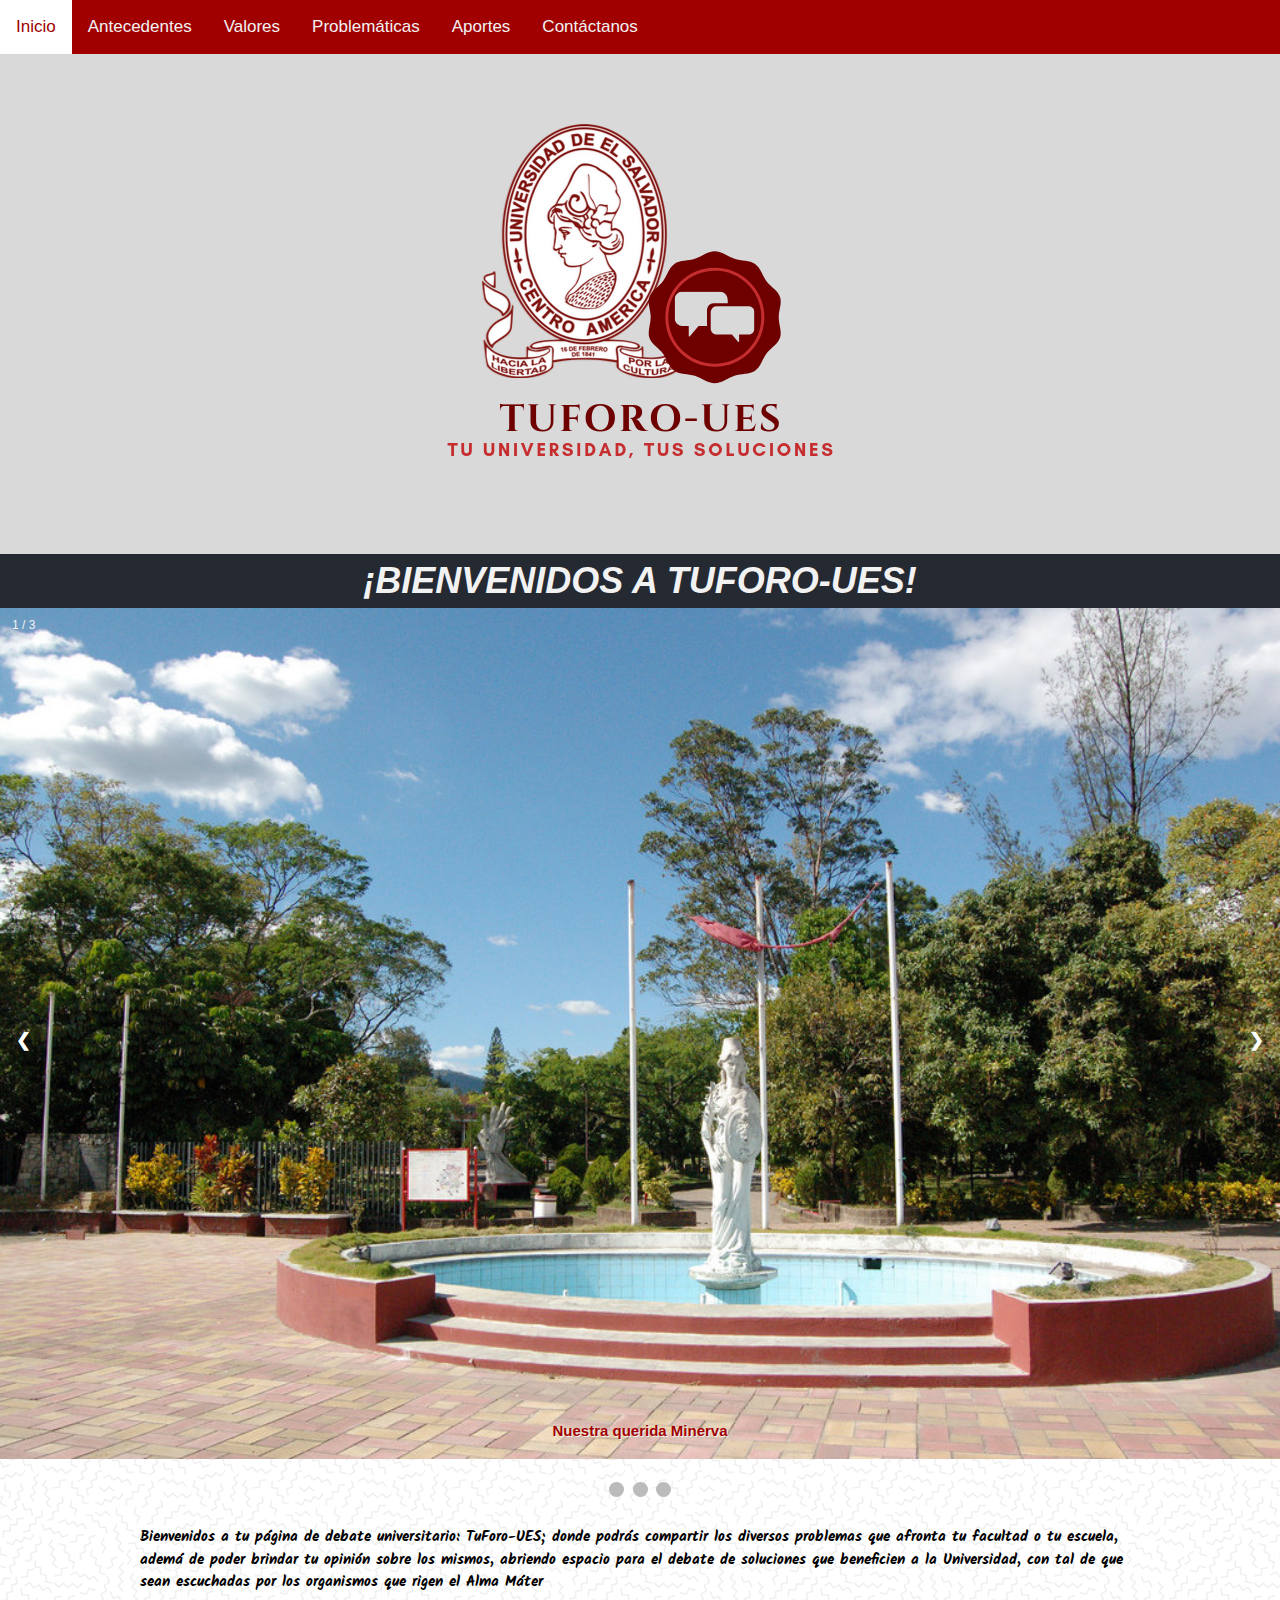
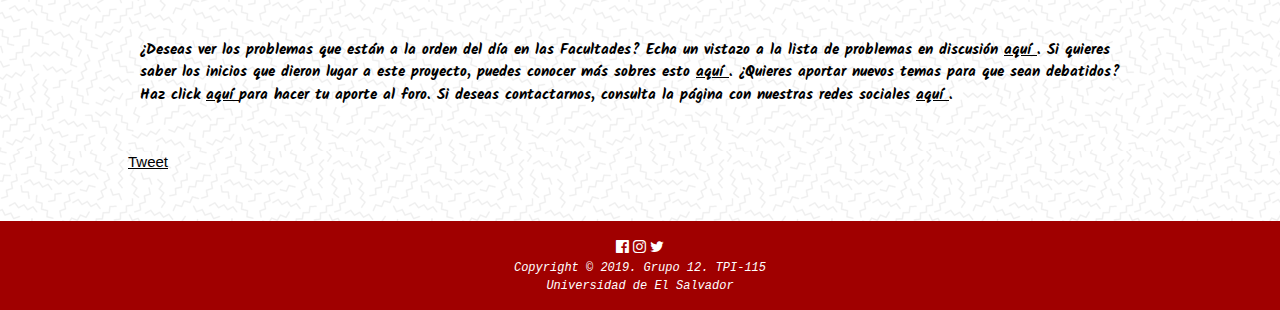
<file: index.html>
<!DOCTYPE html>
<html lang="es-sv">

<head>
    <meta charset="UTF-8">
    <meta name="viewport" content="width=device-width, initial-scale=1.0">
    <meta name="description" content="Foro universitario para buscar soluciones a problemas de la UES">
    <meta name="author" content="Grupo12 TPI115">
    <meta name="keywords" content="TuForo-UES, UES, Problemas, Opinion, Foro, Alumnos, Universidad, El Salvador">
    <meta http-equiv="X-UA-Compatible" content="ie=edge">
    <meta name="robots" content="follow">
    <meta name="robots" content="index">
    <meta name="googlebot" content="index">
    <meta name="google-site-verification" content="ZhnGANpVN1--eBXiXa_0W4_q1pk-_HmJtN5VnrqYaW4" />
    <!--Open Graph Facebook-->
    <meta property="og:url" content="http://tuforo-ues.com" />
    <meta property="og:type" content="website" />
    <meta property="og:title" content="TuForo-UES:Tu Universidad, Tus Soliciones" />
    <meta property="og:description" content="Comparte tu opinion sobre las problematicas que ocurren en nuestra UES" />
    <meta property="og:image" content="http://tuforo-ues.com/img/TUFORO%20-%20UES.png" />
    <!--Meta Twitter-->
    <meta name="twitter:card" content="summary_large_image">
    <meta name="twitter:title" content="TuForo-UES: Tu Universidad, Tus Aoluciones">
    <meta name="twitter:description" content="Comparte tu opinion sobre las problematicas que ocurren en nuestra UES">
    <meta name="twitter:site" content="@TuforoUes">
    <meta name="twitter:creator" content="@TuforoUes">
    <meta name="twitter:image:src" content="http://tuforo-ues.com/img/TUFORO%20-%20UES.png">
    <link rel="stylesheet" title="Original" href="css/style.css">
    <link rel=" alternate stylesheet" title="DarkMode" href="css/darkstyle.css">
    <link rel="stylesheet" href="https://www.w3schools.com/w3css/4/w3.css">
    <link rel="stylesheet" href="https://cdnjs.cloudflare.com/ajax/libs/font-awesome/4.7.0/css/font-awesome.min.css">
    <link rel="icon" href="img/favicon.ico" type="image/ico">
    <style>
        @import url('https://fonts.googleapis.com/css?family=Kalam&display=swap');
    </style>
    <script type="text/javascript" src="js/functions.js"></script>
    <script async defer crossorigin="anonymous" src="https://connect.facebook.net/en_US/sdk.js#xfbml=1&version=v3.0">
    </script>
    <script src="./removeBanner.js"></script>
    <title>TuForo-UES | Inicio</title>
</head>

<body>
    <header>
        <div class="topnav" id="myTop">
            <a class="elemento-navi active" href="index.html">
                Inicio
            </a>
            <a class="elemento-navi" href="antecedentes.html">
                Antecedentes
            </a>
            <a class="elemento-navi" href="valores.html">
                Valores
            </a>
            <a class="elemento-navi" href="listaProblemas.html">
                Problem&aacute;ticas
            </a>
            <a class="elemento-navi" href="aportes.html">
                Aportes
            </a>
            <a class="elemento-navi" href="contactanos.html">
                Cont&aacute;ctanos
            </a>
            <a class="icon" href="javascript:void(0);" onclick="myFunction()">&#9776</a>
        </div>
        <div class="banner">
            <img class="logo-main" src="img/TUFORO - UES.png" title="TuForo-UES">
        </div>
    </header>
    <div class="fondo">
        <header>
            <h1 class="tuforoues">¡BIENVENIDOS A TUFORO-UES!</h1>
        </header>
        <div class="contenedor">
            <div class="slides desvan" style="display: block">
                <div class="numbertext">1 / 3</div>
                <img src="/img/imagen1.jpg" style="width:100%">
                <div class="text-slide">Nuestra querida Minerva</div>
            </div>
            <div class="slides desvan">
                <div class="numbertext">2 / 3</div>
                <img src="/img/imagen2.jpg" style="width:100%">
                <div class="text-slide">Somos estudiantes que queremos hacer de nuestra Universidad un mejor lugar</div>
            </div>
            <div class="slides desvan">
                <div class="numbertext">3 / 3</div>
                <img src="/img/imagen3.jpg" style="width:100%">
                <div class="text-slide">Somos el futuro de nuestro pa&iacute;s, de nuestro mundo.</div>
            </div>
            <a class="prev" onclick="plusSlides(-1)">&#10094;</a>
            <a class="next" onclick="plusSlides(1)">&#10095;</a>
        </div>
        <br>
        <div style="text-align:center">
            <span class="dot" onclick="currentSlide(1)"></span>
            <span class="dot" onclick="currentSlide(2)"></span>
            <span class="dot" onclick="currentSlide(3)"></span>
        </div>
        <br />
        <p class="centrado texto">
            Bienvenidos a tu p&aacute;gina de debate universitario: <strong> TuForo-UES</strong>;
            donde podr&aacute;s compartir los diversos problemas que afronta tu facultad o tu escuela,
            adem&aacute; de poder brindar tu opini&oacute;n sobre los mismos,
            abriendo espacio para el debate de soluciones que beneficien a la Universidad,
            con tal de que sean escuchadas por los organismos que rigen el Alma M&aacute;ter
        </p><br><br>
        <p class="centrado texto">
            ¿Deseas ver los problemas que est&aacute;n a la orden del d&iacute;a en las Facultades?
            Echa un vistazo a la lista de problemas en discusi&oacute;n <a href="listaProblemas.html">aqu&iacute;
            </a>.
            Si quieres saber los inicios que dieron lugar a este proyecto, puedes conocer más sobres esto <a
                href="antecedentes.html">aqu&iacute; </a>.
            ¿Quieres aportar nuevos temas para que sean debatidos? Haz click <a href="aportes.html">aqu&iacute; </a>
            para hacer tu aporte al foro.
            Si deseas contactarnos, consulta la página con nuestras redes sociales <a
                href="contactanos.html">aqu&iacute; </a>.
        </p><br><br>
    </div>
    <!--REDES SOCIALES-->
    <div class="redes fondo">
        <!--SECCION BOTONES-->
        <div class="botones-fb">
            <div class="fb-share-button" data-href="http://tuforo-ues.com/" data-layout="button_count">
            </div>
            <div class="fb-like" data-href="https://www.facebook.com/TuForo-UES-109658617121516/" data-width=""
                data-layout="standard" data-action="like" data-size="small" data-show-faces="true" data-share="false">
            </div>
        </div>
        <div class="botones-twitter">
            <a href="https://twitter.com/TuforoUes" class="twitter-follow-button" data-size="medium" data-lang="es"
                data-show-count="false"></a>
            <script async src="https://platform.twitter.com/widgets.js" charset="utf-8"></script>
            <a href="https://twitter.com/share?ref_src=twsrc%5Etfw" class="twitter-share-button" data-size="medium"
                data-hashtags="TuForo-UES" data-related="UESoficial,RogerArias_" data-lang="es"
                data-show-count="false">Tweet</a>
            <script async src="https://platform.twitter.com/widgets.js" charset="utf-8"></script>
        </div>
    </div>
    <footer>
        <a href="https://www.facebook.com/TuForo-UES-109658617121516/">
            <i class="fa fa-facebook-official w3-hover-opacity"></i></a>
        <a href="https://www.instagram.com/tuforoues"><i class="fa fa-instagram w3-hover-opacity"></i></a>
        <a href="https://twitter.com/TuforoUes"><i class="fa fa-twitter w3-hover-opacity"></i></a><br>
        <i class="cpy">Copyright &copy; 2019. Grupo 12. TPI-115</i>
        <i class="cpy">Universidad de El Salvador</i>
    </footer>
</body>

</html>
</file>
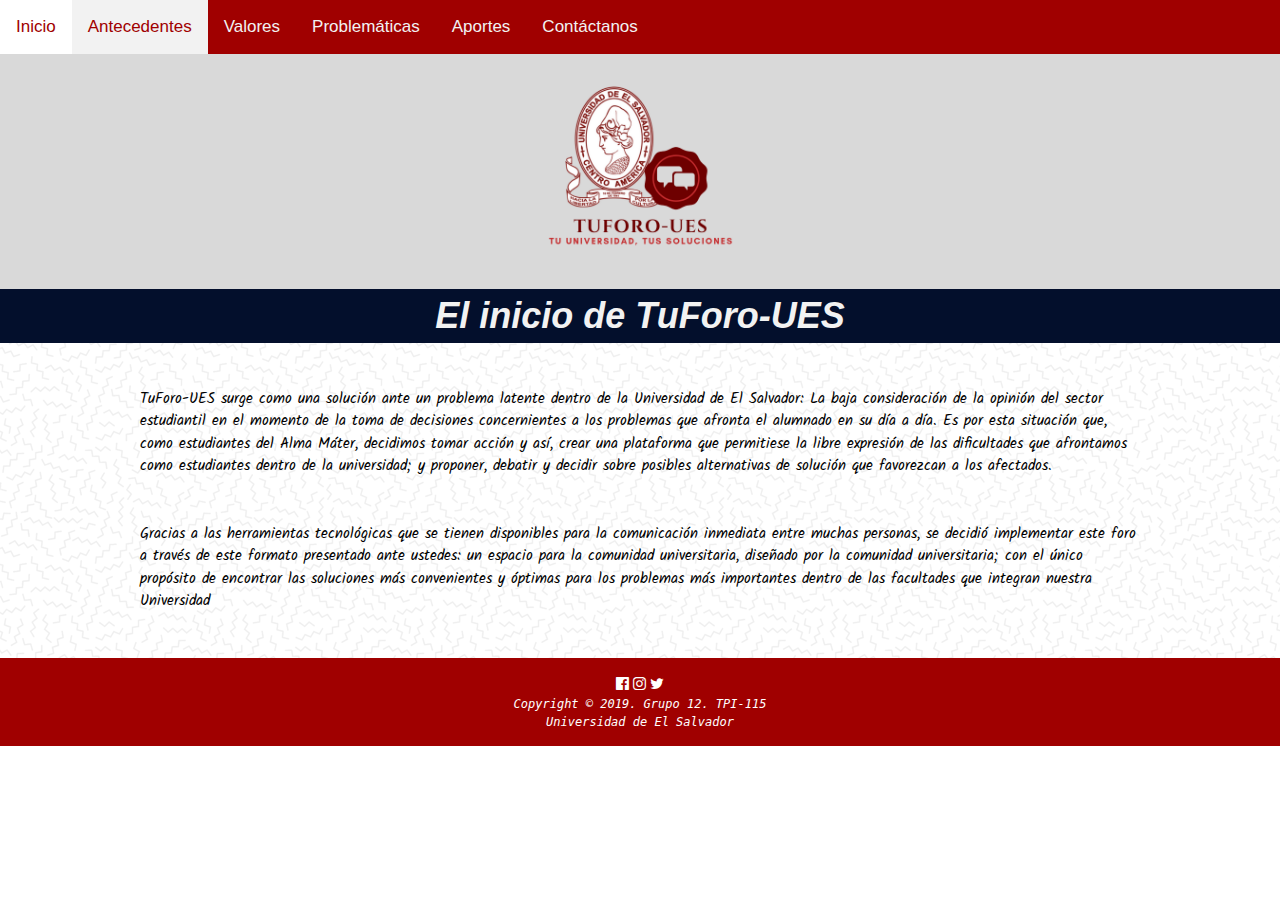
<file: antecedentes.html>
<!DOCTYPE html>
<html lang="es-sv">

<head>
    <meta charset="UTF-8">
    <meta name="viewport" content="width=device-width, initial-scale=1.0">
    <meta name="description" content="Antecedentes del Foro Universitario de la UES">
    <meta name="author" content="Grupo12 TPI115">
    <meta name="keywords" content="Antecedentes, UES, Problemas, soluciones Foro, Alumnos, universidad, El Salvador">
    <meta http-equiv="X-UA-Compatible" content="ie=edge">
    <meta name="robots" content="follow">
    <meta name="robots" content="index">
    <meta name="googlebot" content="index">
    <meta name="google-site-verification" content="ZhnGANpVN1--eBXiXa_0W4_q1pk-_HmJtN5VnrqYaW4" />
    <link rel="stylesheet" title="Original" href="css/style.css">
    <link rel=" alternate stylesheet" title="DarkMode" href="css/darkstyle.css">
    <style>
        @import url('https://fonts.googleapis.com/css?family=Kalam&display=swap');
    </style>
    <link rel="stylesheet" href="https://www.w3schools.com/w3css/4/w3.css">
    <link rel="stylesheet" href="https://cdnjs.cloudflare.com/ajax/libs/font-awesome/4.7.0/css/font-awesome.min.css">
    <link rel="icon" href="img/favicon.ico" type="image/ico">
    <script type="text/javascript" src="js/functions.js"></script>
    <title>TuForo-UES | Antecedentes</title>
</head>

<body>
    <script src="./removeBanner.js"></script>
    <header>
        <div class="topnav" id="myTop">
            <a class="elemento-navi" href="index.html">
                Inicio
            </a>
            <a class="elemento-navi active" href="antecedentes.html">
                Antecedentes
            </a>
            <a class="elemento-navi" href="valores.html">
                Valores
            </a>
            <a class="elemento-navi" href="listaProblemas.html">
                Problem&aacute;ticas
            </a>
            <a class="elemento-navi" href="aportes.html">
                Aportes
            </a>
            <a class="elemento-navi" href="contactanos.html">
                Cont&aacute;ctanos
            </a>
            <a class="icon" href="javascript:void(0);" onclick="myFunction()">&#9776</a>
        </div>
        <div class="banner">
            <img class="logo" src="../img/TUFORO - UES Alterno2.png" title="TuForo-UES">
        </div>
    </header>
    <section class="fondo">
        <article>
            <header>
                <h1 class="titulo-seccion">El inicio de TuForo-UES</h1>
            </header><br><br>
            <p class="centrado">
                TuForo-UES surge como una soluci&oacute;n ante un problema latente dentro de la Universidad de El
                Salvador:
                La baja consideraci&oacute;n de la opini&oacute;n del sector estudiantil en el momento de la toma de
                decisiones
                concernientes a los problemas que afronta el alumnado en su d&iacute;a a d&iacute;a. Es por esta
                situación que,
                como estudiantes del Alma M&aacute;ter, decidimos tomar acci&oacute;n y as&iacute;, crear una plataforma
                que permitiese
                la libre expresi&oacute;n de las dificultades que afrontamos como estudiantes dentro de la universidad;
                y proponer, debatir
                y decidir sobre posibles alternativas de soluci&oacute;n que favorezcan a los afectados.
            </p><br><br>
            <p class="centrado">
                Gracias a las herramientas tecnol&oacute;gicas que se tienen disponibles para la comunicaci&oacute;n
                inmediata
                entre muchas personas, se decidi&oacute; implementar este foro a trav&eacute;s de este formato
                presentado ante ustedes:
                un espacio para la comunidad universitaria, diseñado por la comunidad universitaria; con el &uacute;nico
                prop&oacute;sito de
                encontrar las soluciones m&aacute;s convenientes y &oacute;ptimas para los problemas más importantes
                dentro de las facultades
                que integran nuestra Universidad
            </p>
            <br></br>
        </article>
    </section>
    <footer>
        <a href="https://www.facebook.com/TuForo-UES-109658617121516/"><i
                class="fa fa-facebook-official w3-hover-opacity"></i></a>
        <a href="https://www.instagram.com/tuforoues"><i class="fa fa-instagram w3-hover-opacity"></i></a>
        <a href="https://twitter.com/TuforoUes"><i class="fa fa-twitter w3-hover-opacity"></i></a><br>
        <i class="cpy">Copyright &copy; 2019. Grupo 12. TPI-115</i>
        <i class="cpy">Universidad de El Salvador</i>
    </footer>
</body>

</html>
</file>
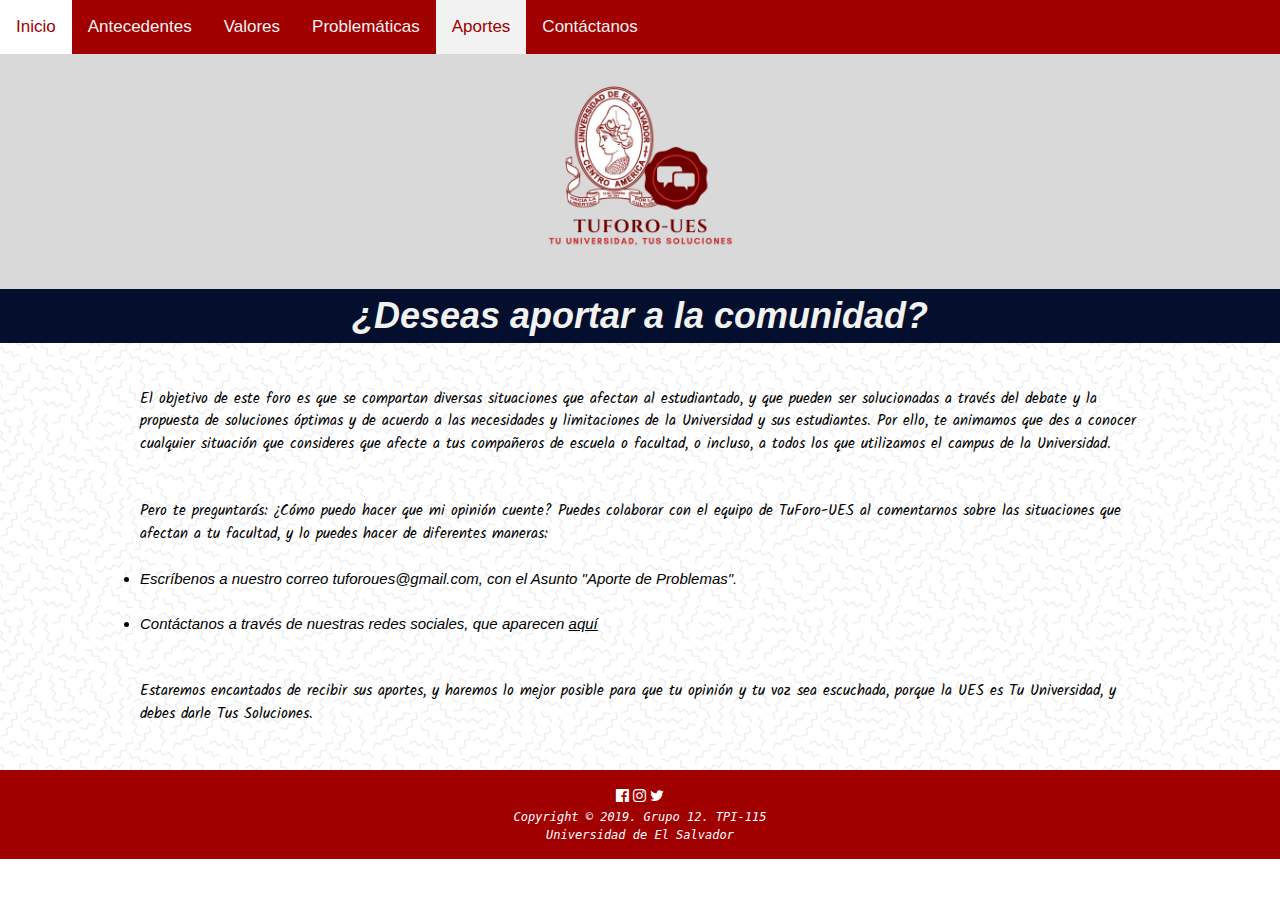
<file: aportes.html>
<!DOCTYPE html>
<html lang="es-sv">

<head>
    <meta charset="UTF-8">
    <meta name="viewport" content="width=device-width, initial-scale=1.0">
    <meta name="description" content="Página para realizar Aportes al Foro Universitario de la UES">
    <meta name="author" content="Grupo12 TPI115">
    <meta name="keywords"
        content="aportar, comunidad, objetivo, UES, problemas, Foro, Alumnos, Universidad, El Salvador">
    <meta http-equiv="X-UA-Compatible" content="ie=edge">
    <meta name="robots" content="follow">
    <meta name="robots" content="index">
    <meta name="googlebot" content="index">
    <meta name="google-site-verification" content="ZhnGANpVN1--eBXiXa_0W4_q1pk-_HmJtN5VnrqYaW4" />
    <link rel="stylesheet" title="Original" href="css/style.css">
    <link rel=" alternate stylesheet" title="DarkMode" href="css/darkstyle.css">
    <style>
        @import url('https://fonts.googleapis.com/css?family=Kalam&display=swap');
    </style>
    <link rel="stylesheet" href="https://www.w3schools.com/w3css/4/w3.css">
    <link rel="stylesheet" href="https://cdnjs.cloudflare.com/ajax/libs/font-awesome/4.7.0/css/font-awesome.min.css">
    <link rel="icon" href="img/favicon.ico" type="image/ico">
    <script type="text/javascript" src="js/functions.js"></script>
    <title>TuForo-UES | Tus Aportes</title>
</head>

<body>
    <script src="./removeBanner.js"></script>
    <header>
        <div class="topnav" id="myTop">
            <a class="elemento-navi" href="index.html">
                Inicio
            </a>
            <a class="elemento-navi" href="antecedentes.html">
                Antecedentes
            </a>
            <a class="elemento-navi" href="valores.html">
                Valores
            </a>
            <a class="elemento-navi" href="listaProblemas.html">
                Problem&aacute;ticas
            </a>
            <a class="elemento-navi active" href="aportes.html">
                Aportes
            </a>
            <a class="elemento-navi" href="contactanos.html">
                Cont&aacute;ctanos
            </a>
            <a class="icon" href="javascript:void(0);" onclick="myFunction()">&#9776</a>
        </div>
        <div class="banner">
            <img class="logo" src="../img/TUFORO - UES Alterno2.png" title="TuForo-UES">
        </div>
    </header>
    <section class="fondo">
        <article>
            <header>
                <h1 class="titulo-seccion">¿Deseas aportar a la comunidad?</h1>
            </header>
            <br></br>
            <p class="centrado">
                El objetivo de este foro es que se compartan diversas situaciones que afectan al estudiantado,
                y que pueden ser solucionadas a trav&eacute;s del debate y la propuesta de soluciones &oacute;ptimas
                y de acuerdo a las necesidades y limitaciones de la Universidad y sus estudiantes. Por ello, te
                animamos que des a conocer cualquier situaci&oacute;n que consideres que afecte a tus compañeros de
                escuela o facultad, o incluso, a todos los que utilizamos el campus de la Universidad.
            </p><br><br>
            <p class="centrado">
                Pero te preguntar&aacute;s: ¿C&oacute;mo puedo hacer que mi opini&oacute;n cuente?
                Puedes colaborar con el equipo de TuForo-UES al comentarnos sobre las situaciones que afectan a tu
                facultad,
                y lo puedes hacer de diferentes maneras:
            </p><br>
            <ul class="centrado">
                <li>Escr&iacute;benos a nuestro correo tuforoues@gmail.com, con el Asunto "Aporte de Problemas".</li>
                <br>
                <li>Cont&aacute;ctanos a trav&eacute;s de nuestras redes sociales, que aparecen <a
                        href="contactanos.html">aqu&iacute;</a></li>
            </ul><br><br>
            <p class="centrado">
                Estaremos encantados de recibir sus aportes, y haremos lo mejor posible para que tu opini&oacute;n y tu
                voz sea escuchada,
                porque la UES es Tu Universidad, y debes darle Tus Soluciones.
            </p>
            <br></br>
        </article>
    </section>
    <footer>
        <a href="https://www.facebook.com/TuForo-UES-109658617121516/">
            <i class="fa fa-facebook-official w3-hover-opacity"></i></a>
        <a href="https://www.instagram.com/tuforoues"><i class="fa fa-instagram w3-hover-opacity"></i></a>
        <a href="https://twitter.com/TuforoUes"><i class="fa fa-twitter w3-hover-opacity"></i></a><br>
        <i class="cpy">Copyright &copy; 2019. Grupo 12. TPI-115</i>
        <i class="cpy">Universidad de El Salvador</i>
    </footer>
</body>

</html>
</file>
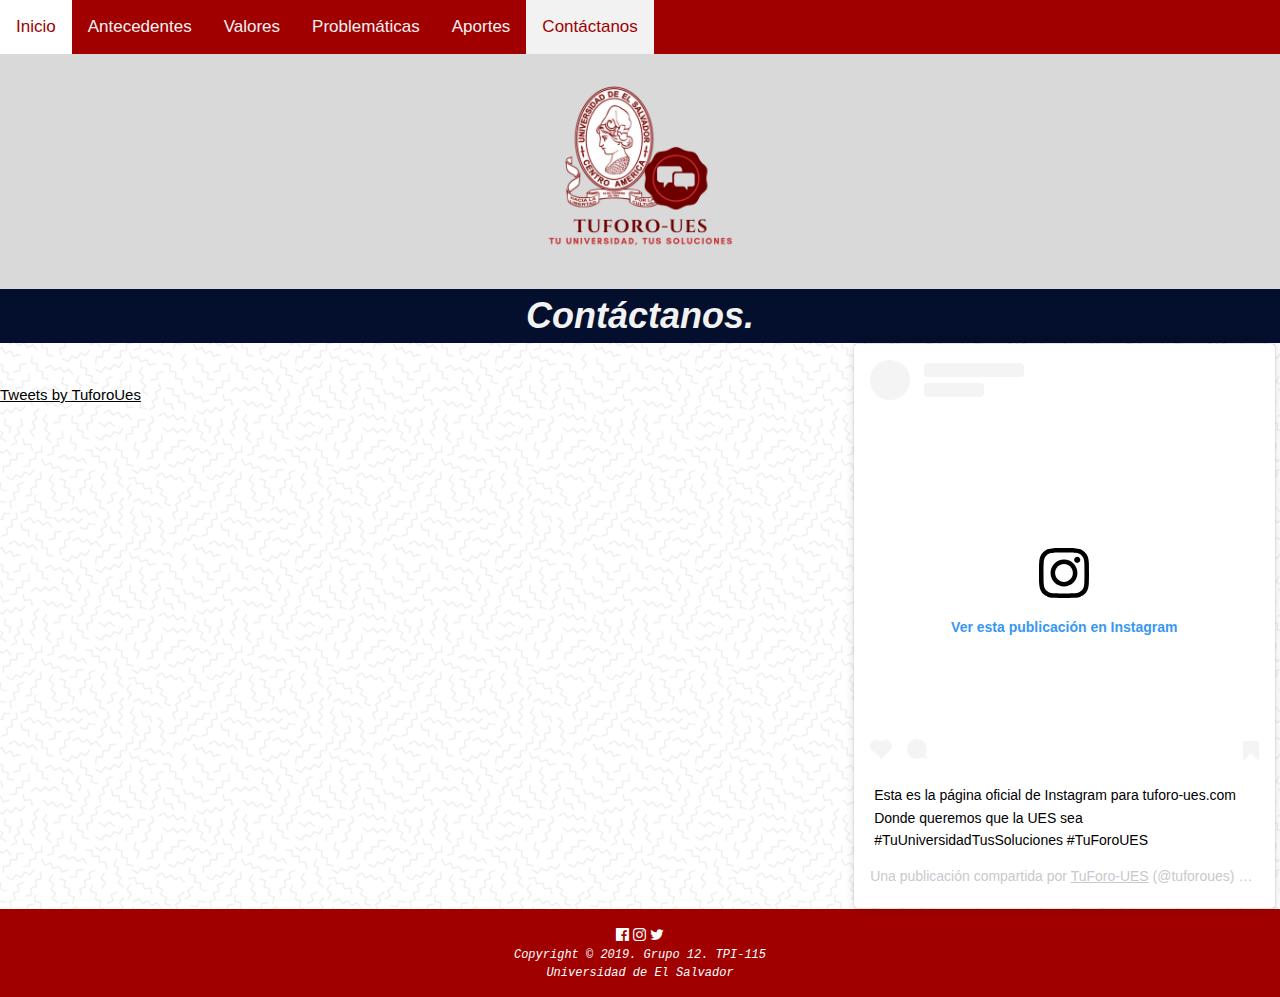
<file: contactanos.html>
<!DOCTYPE html>
<html lang="es-sv">

<head>
  <meta charset="UTF-8">
  <meta name="viewport" content="width=device-width, initial-scale=1.0">
  <meta name="description" content="Lista de Problemas a tratar del Foro Universitario de la UES">
  <meta name="author" content="Grupo12 TPI115">
  <meta name="keywords" content="Contacto, comunidad,  UES, Problemas, Solucion, Facultad">
  <meta http-equiv="X-UA-Compatible" content="ie=edge">
  <meta name="robots" content="follow">
  <meta name="robots" content="index">
  <meta name="googlebot" content="index">
  <meta name="google-site-verification" content="ZhnGANpVN1--eBXiXa_0W4_q1pk-_HmJtN5VnrqYaW4" />
  <link rel="stylesheet" title="Original" href="css/style.css">
  <link rel=" alternate stylesheet" title="DarkMode" href="css/darkstyle.css">
  <link rel="stylesheet" href="https://www.w3schools.com/w3css/4/w3.css">
  <link rel="stylesheet" href="https://cdnjs.cloudflare.com/ajax/libs/font-awesome/4.7.0/css/font-awesome.min.css">
  <link rel="icon" href="img/favicon.ico" type="image/ico">
  <script type="text/javascript" src="js/functions.js"></script>
  <script async defer crossorigin="anonymous" src="https://connect.facebook.net/es_LA/sdk.js#xfbml=1&version=v4.0">
  </script>
  <title>TuForo-UES | Listad de Problemas</title>
</head>

<body>
  <script src="./removeBanner.js"></script>
  <header>
    <div class="topnav" id="myTop">
      <a class="elemento-navi" href="index.html">
        Inicio
      </a>
      <a class="elemento-navi" href="antecedentes.html">
        Antecedentes
      </a>
      <a class="elemento-navi" href="valores.html">
        Valores
      </a>
      <a class="elemento-navi" href="listaProblemas.html">
        Problem&aacute;ticas
      </a>
      <a class="elemento-navi" href="aportes.html">
        Aportes
      </a>
      <a class="elemento-navi active" href="contactanos.html">
        Cont&aacute;ctanos
      </a>
      <a class="icon" href="javascript:void(0);" onclick="myFunction()">&#9776</a>
    </div>
    <div class="banner">
      <img class="logo" src="../img/TUFORO - UES Alterno2.png" title="TuForo-UES">
    </div>
  </header>
  <section class="fondo">
    <h1 class="titulo-seccion">Cont&aacute;ctanos.</h1>
    <div class="contenedor-twitter">
      <a class="twitter-timeline" href="https://twitter.com/TuforoUes?ref_src=twsrc%5Etfw">Tweets by TuforoUes</a>
      <script async src="https://platform.twitter.com/widgets.js" charset="utf-8"></script>
    </div>
    <div class="contenedor-fb">
      <div class="fb-page" data-tabs="timeline,events,messages"
        data-href="https://www.facebook.com/TuForo-UES-109658617121516/" data-width="380" data-hide-cover="false"></div>
    </div>
    <div class="contenedor-insta">
      <blockquote class="instagram-media" data-instgrm-captioned
        data-instgrm-permalink="https://www.instagram.com/p/B30_B4LHHdK/?utm_source=ig_embed&amp;utm_campaign=loading"
        data-instgrm-version="12"
        style=" background:#FFF; border:0; border-radius:3px; box-shadow:0 0 1px 0 rgba(0,0,0,0.5),0 1px 10px 0 rgba(0,0,0,0.15); margin: 1px; max-width:500px; min-width:300px; padding:0; width:100%; width:-webkit-calc(100% - 2px); width:calc(100% - 2px);">
        <div style="padding:16px;"> <a
            href="https://www.instagram.com/p/B30_B4LHHdK/?utm_source=ig_embed&amp;utm_campaign=loading"
            style=" background:#FFFFFF; line-height:0; padding:0 0; text-align:center; text-decoration:none; width:100%;"
            target="_blank">
            <div style=" display: flex; flex-direction: row; align-items: center;">
              <div
                style="background-color: #F4F4F4; border-radius: 50%; flex-grow: 0; height: 40px; margin-right: 14px; width: 40px;">
              </div>
              <div style="display: flex; flex-direction: column; flex-grow: 1; justify-content: center;">
                <div
                  style=" background-color: #F4F4F4; border-radius: 4px; flex-grow: 0; height: 14px; margin-bottom: 6px; width: 100px;">
                </div>
                <div style=" background-color: #F4F4F4; border-radius: 4px; flex-grow: 0; height: 14px; width: 60px;">
                </div>
              </div>
            </div>
            <div style="padding: 19% 0;"></div>
            <div style="display:block; height:50px; margin:0 auto 12px; width:50px;"><svg width="50px" height="50px"
                viewBox="0 0 60 60" version="1.1" xmlns="https://www.w3.org/2000/svg"
                xmlns:xlink="https://www.w3.org/1999/xlink">
                <g stroke="none" stroke-width="1" fill="none" fill-rule="evenodd">
                  <g transform="translate(-511.000000, -20.000000)" fill="#000000">
                    <g>
                      <path
                        d="M556.869,30.41 C554.814,30.41 553.148,32.076 553.148,34.131 C553.148,36.186 554.814,37.852 556.869,37.852 C558.924,37.852 560.59,36.186 560.59,34.131 C560.59,32.076 558.924,30.41 556.869,30.41 M541,60.657 C535.114,60.657 530.342,55.887 530.342,50 C530.342,44.114 535.114,39.342 541,39.342 C546.887,39.342 551.658,44.114 551.658,50 C551.658,55.887 546.887,60.657 541,60.657 M541,33.886 C532.1,33.886 524.886,41.1 524.886,50 C524.886,58.899 532.1,66.113 541,66.113 C549.9,66.113 557.115,58.899 557.115,50 C557.115,41.1 549.9,33.886 541,33.886 M565.378,62.101 C565.244,65.022 564.756,66.606 564.346,67.663 C563.803,69.06 563.154,70.057 562.106,71.106 C561.058,72.155 560.06,72.803 558.662,73.347 C557.607,73.757 556.021,74.244 553.102,74.378 C549.944,74.521 548.997,74.552 541,74.552 C533.003,74.552 532.056,74.521 528.898,74.378 C525.979,74.244 524.393,73.757 523.338,73.347 C521.94,72.803 520.942,72.155 519.894,71.106 C518.846,70.057 518.197,69.06 517.654,67.663 C517.244,66.606 516.755,65.022 516.623,62.101 C516.479,58.943 516.448,57.996 516.448,50 C516.448,42.003 516.479,41.056 516.623,37.899 C516.755,34.978 517.244,33.391 517.654,32.338 C518.197,30.938 518.846,29.942 519.894,28.894 C520.942,27.846 521.94,27.196 523.338,26.654 C524.393,26.244 525.979,25.756 528.898,25.623 C532.057,25.479 533.004,25.448 541,25.448 C548.997,25.448 549.943,25.479 553.102,25.623 C556.021,25.756 557.607,26.244 558.662,26.654 C560.06,27.196 561.058,27.846 562.106,28.894 C563.154,29.942 563.803,30.938 564.346,32.338 C564.756,33.391 565.244,34.978 565.378,37.899 C565.522,41.056 565.552,42.003 565.552,50 C565.552,57.996 565.522,58.943 565.378,62.101 M570.82,37.631 C570.674,34.438 570.167,32.258 569.425,30.349 C568.659,28.377 567.633,26.702 565.965,25.035 C564.297,23.368 562.623,22.342 560.652,21.575 C558.743,20.834 556.562,20.326 553.369,20.18 C550.169,20.033 549.148,20 541,20 C532.853,20 531.831,20.033 528.631,20.18 C525.438,20.326 523.257,20.834 521.349,21.575 C519.376,22.342 517.703,23.368 516.035,25.035 C514.368,26.702 513.342,28.377 512.574,30.349 C511.834,32.258 511.326,34.438 511.181,37.631 C511.035,40.831 511,41.851 511,50 C511,58.147 511.035,59.17 511.181,62.369 C511.326,65.562 511.834,67.743 512.574,69.651 C513.342,71.625 514.368,73.296 516.035,74.965 C517.703,76.634 519.376,77.658 521.349,78.425 C523.257,79.167 525.438,79.673 528.631,79.82 C531.831,79.965 532.853,80.001 541,80.001 C549.148,80.001 550.169,79.965 553.369,79.82 C556.562,79.673 558.743,79.167 560.652,78.425 C562.623,77.658 564.297,76.634 565.965,74.965 C567.633,73.296 568.659,71.625 569.425,69.651 C570.167,67.743 570.674,65.562 570.82,62.369 C570.966,59.17 571,58.147 571,50 C571,41.851 570.966,40.831 570.82,37.631">
                      </path>
                    </g>
                  </g>
                </g>
              </svg>
            </div>
            <div style="padding-top: 8px;">
              <div
                style=" color:#3897f0; font-family:Arial,sans-serif; font-size:14px; font-style:normal; font-weight:550; line-height:18px;">
                Ver esta publicación en Instagram
              </div>
            </div>
            <div style="padding: 12.5% 0;"></div>
            <div style="display: flex; flex-direction: row; margin-bottom: 14px; align-items: center;">
              <div>
                <div
                  style="background-color: #F4F4F4; border-radius: 50%; height: 12.5px; width: 12.5px; transform: translateX(0px) translateY(7px);">
                </div>
                <div
                  style="background-color: #F4F4F4; height: 12.5px; transform: rotate(-45deg) translateX(3px) translateY(1px); width: 12.5px; flex-grow: 0; margin-right: 14px; margin-left: 2px;">
                </div>
                <div
                  style="background-color: #F4F4F4; border-radius: 50%; height: 12.5px; width: 12.5px; transform: translateX(9px) translateY(-18px);">
                </div>
              </div>
              <div style="margin-left: 8px;">
                <div style=" background-color: #F4F4F4; border-radius: 50%; flex-grow: 0; height: 20px; width: 20px;">
                </div>
                <div
                  style=" width: 0; height: 0; border-top: 2px solid transparent; border-left: 6px solid #f4f4f4; border-bottom: 2px solid transparent; transform: translateX(16px) translateY(-4px) rotate(30deg)">
                </div>
              </div>
              <div style="margin-left: auto;">
                <div
                  style=" width: 0px; border-top: 8px solid #F4F4F4; border-right: 8px solid transparent; transform: translateY(16px);">
                </div>
                <div
                  style=" background-color: #F4F4F4; flex-grow: 0; height: 12px; width: 16px; transform: translateY(-4px);">
                </div>
                <div
                  style=" width: 0; height: 0; border-top: 8px solid #F4F4F4; border-left: 8px solid transparent; transform: translateY(-4px) translateX(8px);">
                </div>
              </div>
            </div>
          </a>
          <p style=" margin:8px 0 0 0; padding:0 4px;"> <a
              href="https://www.instagram.com/p/B30_B4LHHdK/?utm_source=ig_embed&amp;utm_campaign=loading"
              style=" color:#000; font-family:Arial,sans-serif; font-size:14px; font-style:normal; font-weight:normal; line-height:17px; text-decoration:none; word-wrap:break-word;"
              target="_blank">Esta es la página oficial de Instagram para tuforo-ues.com Donde queremos que la UES sea
              #TuUniversidadTusSoluciones #TuForoUES</a></p>
          <p
            style=" color:#c9c8cd; font-family:Arial,sans-serif; font-size:14px; line-height:17px; margin-bottom:0; margin-top:8px; overflow:hidden; padding:8px 0 7px; text-align:center; text-overflow:ellipsis; white-space:nowrap;">
            Una publicación compartida por <a
              href="https://www.instagram.com/tuforoues/?utm_source=ig_embed&amp;utm_campaign=loading"
              style=" color:#c9c8cd; font-family:Arial,sans-serif; font-size:14px; font-style:normal; font-weight:normal; line-height:17px;"
              target="_blank"> TuForo-UES</a> (@tuforoues) el <time
              style=" font-family:Arial,sans-serif; font-size:14px; line-height:17px;"
              datetime="2019-10-20T05:14:11+00:00">19 de Oct de 2019 a las 10:14 PDT</time></p>
        </div>
    </div>
    <script async src="//www.instagram.com/embed.js"></script>
    </div>
  </section>
  <footer>
    <a href="https://www.facebook.com/TuForo-UES-109658617121516/">
      <i class="fa fa-facebook-official w3-hover-opacity"></i></a>
    <a href="https://www.instagram.com/tuforoues"><i class="fa fa-instagram w3-hover-opacity"></i></a>
    <a href="https://twitter.com/TuforoUes"><i class="fa fa-twitter w3-hover-opacity"></i></a><br>
    <i class="cpy">Copyright &copy; 2019. Grupo 12. TPI-115</i>
    <i class="cpy">Universidad de El Salvador</i>
  </footer>
</body>

</html>
</file>
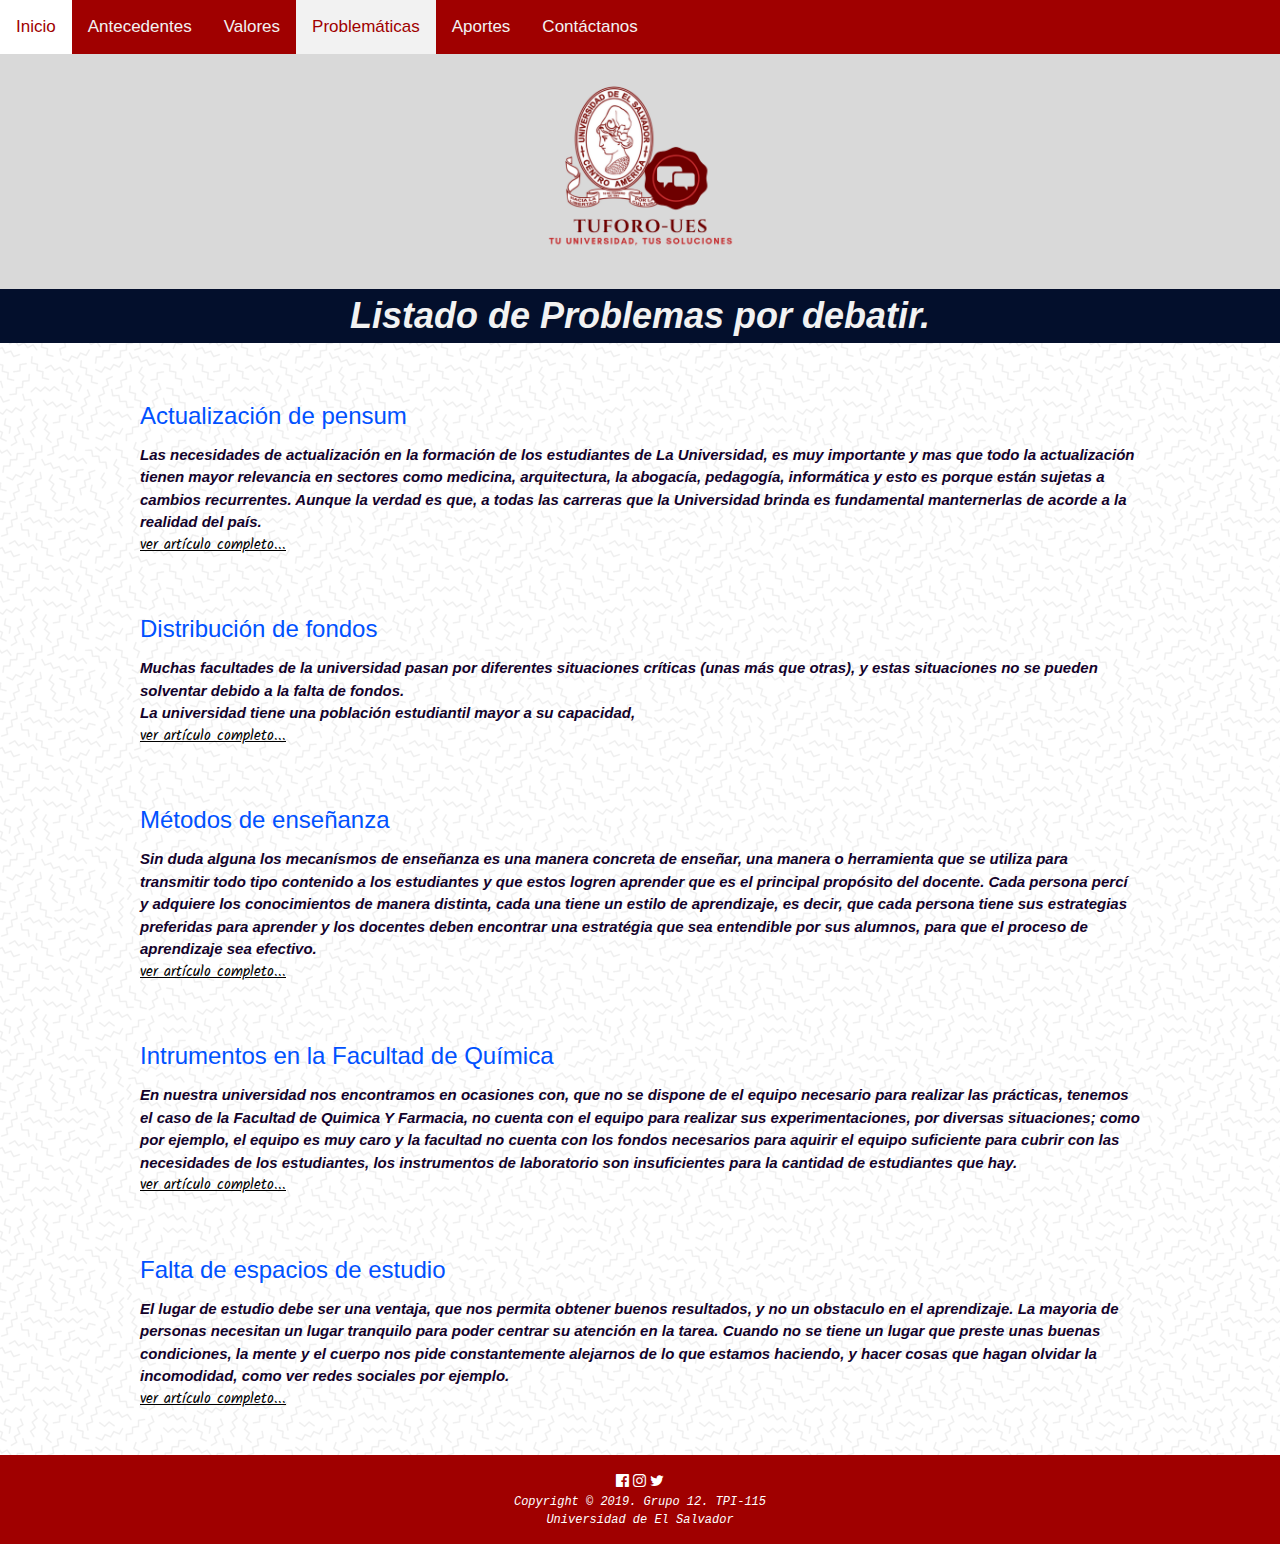
<file: listaProblemas.html>
<!DOCTYPE html>
<html lang="es-sv">

<head>
  <meta charset="UTF-8">
  <meta name="viewport" content="width=device-width, initial-scale=1.0">
  <meta name="description" content="Lista de Problemas a tratar del Foro Universitario de la UES">
  <meta name="author" content="Grupo12 TPI115">
  <meta name="keywords" content="Listado, Conjunto, Discusion, UES, Problemas, Foro, Alumnos, universidad, El Salvador">
  <meta http-equiv="X-UA-Compatible" content="ie=edge">
  <meta name="robots" content="nofollow">
  <meta name="robots" content="index">
  <meta name="googlebot" content="index">
  <meta name="google-site-verification" content="ZhnGANpVN1--eBXiXa_0W4_q1pk-_HmJtN5VnrqYaW4" />
  <link rel="stylesheet" title="Original" href="css/style.css">
  <link rel=" alternate stylesheet" title="DarkMode" href="css/darkstyle.css">
  <style>
    @import url('https://fonts.googleapis.com/css?family=Kalam&display=swap');
  </style>
  <link rel="stylesheet" href="https://www.w3schools.com/w3css/4/w3.css">
  <link rel="stylesheet" href="https://cdnjs.cloudflare.com/ajax/libs/font-awesome/4.7.0/css/font-awesome.min.css">
  <link rel="icon" href="img/favicon.ico" type="image/ico">
  <script type="text/javascript" src="js/functions.js"></script>
  <title>TuForo-UES | Lista de Problemas</title>
</head>

<body>
  <script src="./removeBanner.js"></script>
  <header>
    <div class="topnav" id="myTop">
      <a class="elemento-navi" href="index.html">
        Inicio
      </a>
      <a class="elemento-navi" href="antecedentes.html">
        Antecedentes
      </a>
      <a class="elemento-navi" href="valores.html">
        Valores
      </a>
      <a class="elemento-navi active" href="listaProblemas.html">
        Problem&aacute;ticas
      </a>
      <a class="elemento-navi" href="aportes.html">
        Aportes
      </a>
      <a class="elemento-navi" href="contactanos.html">
        Cont&aacute;ctanos
      </a>
      <a class="icon" href="javascript:void(0);" onclick="myFunction()">&#9776</a>
    </div>
    <div class="banner">
      <img class="logo" src="../img/TUFORO - UES Alterno2.png" title="TuForo-UES">
    </div>
  </header>
  <div class="fondo">
    <header>
      <h1 class="titulo-seccion">Listado de Problemas por debatir.</h1>
    </header><br><br>
    <div class="articulo centrado">
      <a class="titulo-articulo" href="./problematicas/actualizacion-pensum.html">
        <h3>Actualizaci&oacute;n de pensum</h3>
      </a>
      <p class="descripcion-articulo">Las necesidades de actualizaci&oacute;n en la formaci&oacute;n de los estudiantes
        de La
        Universidad, es muy importante
        y mas que todo la actualizaci&oacute;n tienen mayor relevancia en sectores como medicina, arquitectura, la
        abogac&iacute;a,
        pedagog&iacute;a, inform&aacute;tica y esto es porque est&aacute;n sujetas a cambios recurrentes. Aunque la
        verdad es
        que,
        a todas las carreras que la Universidad brinda es fundamental manternerlas de acorde a la realidad del
        pa&iacute;s.</p>
      <a href="./problematicas/actualizacion-pensum.html">
        <p>ver art&iacute;culo completo...</p>
      </a>
    </div> <br><br>
    <div class=" articulo centrado">
      <a class="titulo-articulo" href="./problematicas/fondos-destinados-po-F.html">
        <h3>Distribuci&oacute;n de fondos</h3>
      </a>
      <p class="descripcion-articulo">Muchas facultades de la universidad pasan por diferentes situaciones
        cr&iacute;ticas (unas m&aacute;s que otras),
        y estas situaciones no se pueden solventar debido a la falta de fondos. <br>
        La universidad tiene una poblaci&oacute;n estudiantil mayor a su capacidad,</p>
      <a href="/problematicas/fondos-destinados-po-F.html">
        <p>ver art&iacute;culo completo...</p>
      </a>
    </div><br><br>
    <div class="articulo centrado">
      <a class="titulo-articulo" href="./problematicas/metodologia-de-enseñanza.html">
        <h3>M&eacute;todos de enseñanza</h3>
      </a>
      <p class="descripcion-articulo">Sin duda alguna los mecan&iacute;smos de ense&ntilde;anza es una manera concreta
        de
        ense&ntilde;ar, una manera
        o herramienta que se utiliza para transmitir todo tipo contenido a los estudiantes y que estos logren aprender
        que es el principal prop&oacute;sito del docente. Cada persona perc&iacute; y adquiere los conocimientos de
        manera
        distinta, cada una tiene un estilo de aprendizaje, es decir, que cada persona tiene sus estrategias preferidas
        para aprender
        y los docentes deben encontrar una estrat&eacute;gia que sea entendible por sus alumnos, para que el proceso de
        aprendizaje
        sea efectivo.</p>
      <a href="./problematicas/metodologia-de-enseñanza.html">
        <p>ver art&iacute;culo completo...</p>
      </a>
    </div><br><br>
    <div class="articulo centrado">
      <a class="titulo-articulo" href="./problematicas/instrumentos-en-quimica.html">
        <h3>Intrumentos en la Facultad de Química</h3>
      </a>
      <p class="descripcion-articulo">En nuestra universidad nos encontramos en ocasiones con, que no se dispone de el
        equipo necesario para realizar
        las pr&aacute;cticas, tenemos el caso de la Facultad de Quimica Y Farmacia, no cuenta con el equipo para
        realizar
        sus experimentaciones, por diversas situaciones; como por ejemplo, el equipo es muy caro y la facultad no cuenta
        con los
        fondos necesarios para aquirir el equipo suficiente para cubrir con las necesidades de los estudiantes, los
        instrumentos
        de laboratorio son insuficientes para la cantidad de estudiantes que hay.</p>
      <a href="./problematicas/instrumentos-en-quimica.html">
        <p>ver art&iacute;culo completo...</p>
      </a>
    </div><br><br>
    <div class="articulo centrado">
      <a class="titulo-articulo" href="./problematicas/espacio-de-estudio.html">
        <h3>Falta de espacios de estudio</h3>
      </a>
      <p class="descripcion-articulo">El lugar de estudio debe ser una ventaja, que nos permita obtener buenos
        resultados, y no un obstaculo
        en el aprendizaje. La mayoria de personas necesitan un lugar tranquilo para poder centrar su atenci&oacute;n
        en la tarea. Cuando no se tiene un lugar que preste unas buenas condiciones, la mente y el cuerpo nos pide
        constantemente
        alejarnos de lo que estamos haciendo, y hacer cosas que hagan olvidar la incomodidad, como ver redes sociales
        por
        ejemplo.</p>
      <a href="./problematicas/espacio-de-estudio.html">
        <p>ver art&iacute;culo completo...</p>
      </a>
    </div><br><br>
  </div>
  <footer>
    <a href="https://www.facebook.com/TuForo-UES-109658617121516/">
      <i class="fa fa-facebook-official w3-hover-opacity"></i></a>
    <a href="https://www.instagram.com/tuforoues"><i class="fa fa-instagram w3-hover-opacity"></i></a>
    <a href="https://twitter.com/TuforoUes"><i class="fa fa-twitter w3-hover-opacity"></i></a><br>
    <i class="cpy">Copyright &copy; 2019. Grupo 12. TPI-115</i>
    <i class="cpy">Universidad de El Salvador</i>
  </footer>
</body>

</html>
</file>
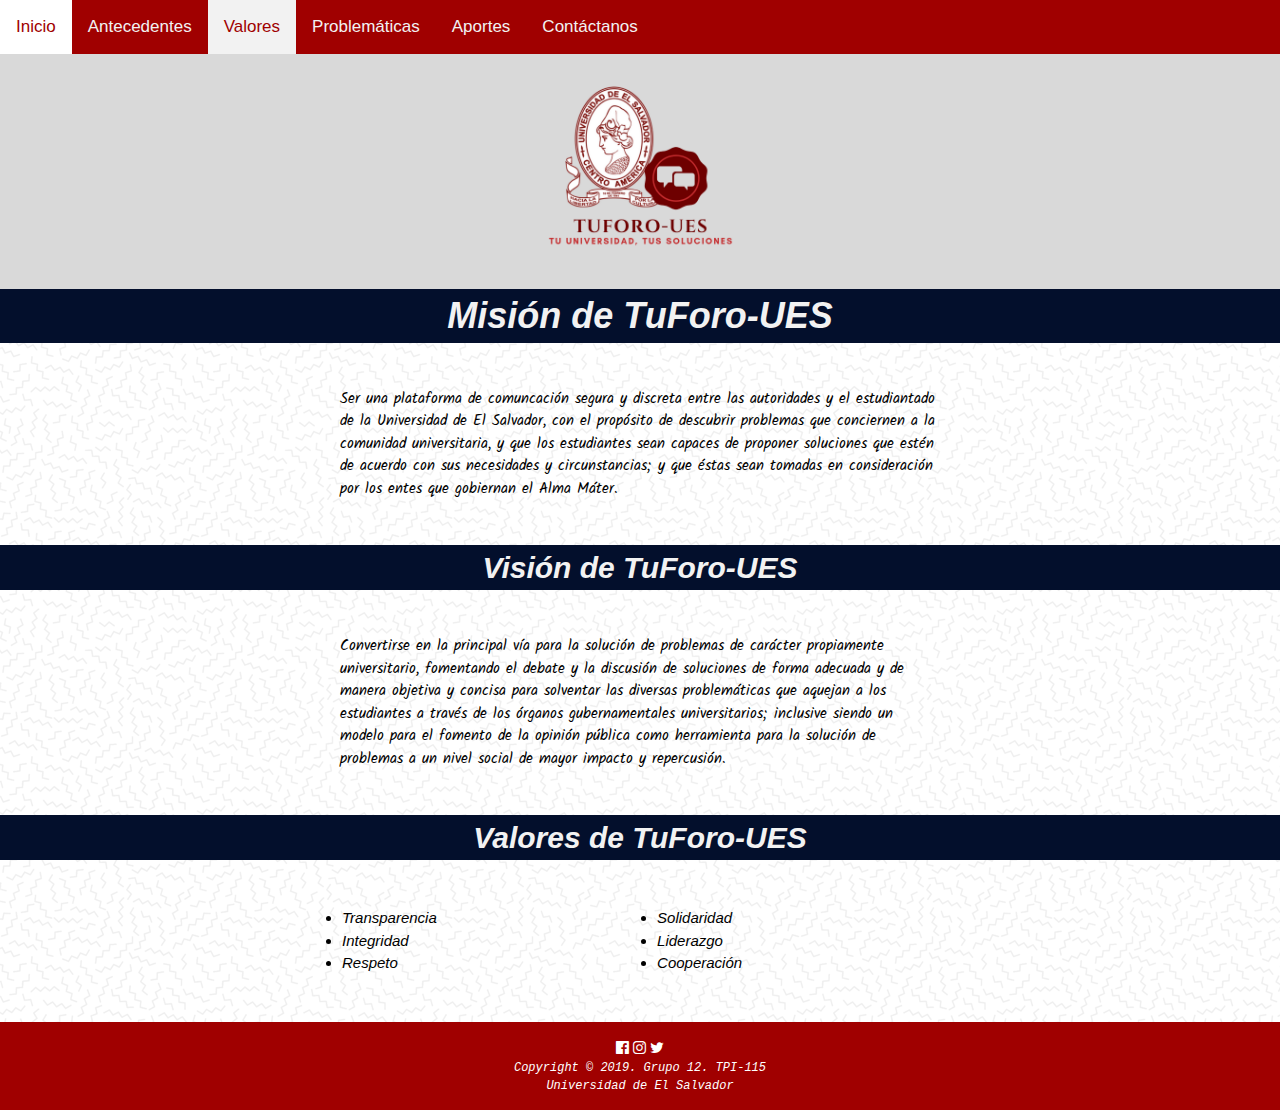
<file: valores.html>
<!DOCTYPE html>
<html lang="es-sv">

<head>
    <meta charset="UTF-8">
    <meta name="viewport" content="width=device-width, initial-scale=1.0">
    <meta name="description" content="Misión, Visión y Valores del Foro Universitario de la UES">
    <meta name="author" content="Grupo12 TPI115">
    <meta name="keywords"
        content="Mision, Vision, Valores, Respeto, Cooperacion, UES, Problemas, Foro, Alumnos, Universidad, El Salvador">
    <meta http-equiv="X-UA-Compatible" content="ie=edge">
    <meta name="robots" content="follow">
    <meta name="robots" content="index">
    <meta name="googlebot" content="index">
    <meta name="google-site-verification" content="ZhnGANpVN1--eBXiXa_0W4_q1pk-_HmJtN5VnrqYaW4" />
    <link rel="stylesheet" title="Original" href="css/style.css">
    <link rel=" alternate stylesheet" title="DarkMode" href="css/darkstyle.css">
    <style>
        @import url('https://fonts.googleapis.com/css?family=Kalam&display=swap');
    </style>
    <link rel="stylesheet" href="https://www.w3schools.com/w3css/4/w3.css">
    <link rel="stylesheet" href="https://cdnjs.cloudflare.com/ajax/libs/font-awesome/4.7.0/css/font-awesome.min.css">
    <link rel="icon" href="img/favicon.ico" type="image/ico">
    <script type="text/javascript" src="js/functions.js"></script>
    <title>TuForo-UES | Valores</title>
</head>

<body>
    <script src="./removeBanner.js"></script>
    <header>
        <div class="topnav" id="myTop">
            <a class="elemento-navi" href="index.html">
                Inicio
            </a>
            <a class="elemento-navi" href="antecedentes.html">
                Antecedentes
            </a>
            <a class="elemento-navi active" href="valores.html">
                Valores
            </a>
            <a class="elemento-navi" href="listaProblemas.html">
                Problem&aacute;ticas
            </a>
            <a class="elemento-navi" href="aportes.html">
                Aportes
            </a>
            <a class="elemento-navi" href="contactanos.html">
                Cont&aacute;ctanos
            </a>
            <a class="icon" href="javascript:void(0);" onclick="myFunction()">&#9776</a>
        </div>
        <div class="banner">
            <img class="logo" src="../img/TUFORO - UES Alterno2.png" title="TuForo-UES">
        </div>
    </header>
    <section class="fondo">
        <article>
            <header>
                <h1 class="titulo-seccion">Misi&oacute;n de TuForo-UES</h1>
            </header>
            <br></br>
            <section class="margen">
                <p>
                    Ser una plataforma de comuncaci&oacute;n segura y discreta entre las autoridades y
                    el estudiantado de la Universidad de El Salvador, con el prop&oacute;sito de descubrir
                    problemas que conciernen a la comunidad universitaria, y que los estudiantes sean capaces
                    de proponer soluciones que est&eacute;n de acuerdo con sus necesidades y circunstancias; y
                    que &eacute;stas sean tomadas en consideraci&oacute;n por los entes que gobiernan el Alma
                    M&aacute;ter.
                </p>
            </section>
            <br></br>
        </article>
        <article>
            <header>
                <h2 class="titulo-seccion">Visi&oacute;n de TuForo-UES</h2>
            </header>
            <br></br>
            <section class="margen">
                <p>
                    Convertirse en la principal v&iacute;a para la soluci&oacute;n de problemas de car&aacute;cter
                    propiamente universitario, fomentando el debate y la discusi&oacute;n de soluciones de forma
                    adecuada y de manera objetiva y concisa para solventar las diversas problem&aacute;ticas que aquejan
                    a los estudiantes a trav&eacute;s de los &oacute;rganos gubernamentales universitarios; inclusive
                    siendo un modelo para el fomento de la opini&oacute;n p&uacute;blica como herramienta para la
                    soluci&oacute;n de problemas a un nivel social de mayor impacto y repercusi&oacute;n.
                </p>
            </section>

            <br></br>
        </article>
        <article>
            <header>
                <h2 class="titulo-seccion">Valores de TuForo-UES</h2>
            </header>
            <section class="margen">
                <br></br>
                <table style="width: 100%">
                    <tr>
                        <ul style="list-style:square">
                            <td>
                                <li>Transparencia</li>
                                <li>Integridad</li>
                                <li>Respeto</li>
                            </td>
                            <td>
                                <li>Solidaridad</li>
                                <li>Liderazgo</li>
                                <li>Cooperaci&oacute;n</li>
                            </td>
                        </ul>
                    </tr>
                </table>
                <br></br>
            </section>

        </article>
    </section>
    <footer>
        <a href="https://www.facebook.com/TuForo-UES-109658617121516/">
            <i class="fa fa-facebook-official w3-hover-opacity"></i></a>
        <a href="https://www.instagram.com/tuforoues"><i class="fa fa-instagram w3-hover-opacity"></i></a>
        <a href="https://twitter.com/TuforoUes"><i class="fa fa-twitter w3-hover-opacity"></i></a><br>
        <i class="cpy">Copyright &copy; 2019. Grupo 12. TPI-115</i>
        <i class="cpy">Universidad de El Salvador</i>
    </footer>
</body>

</html>
</file>
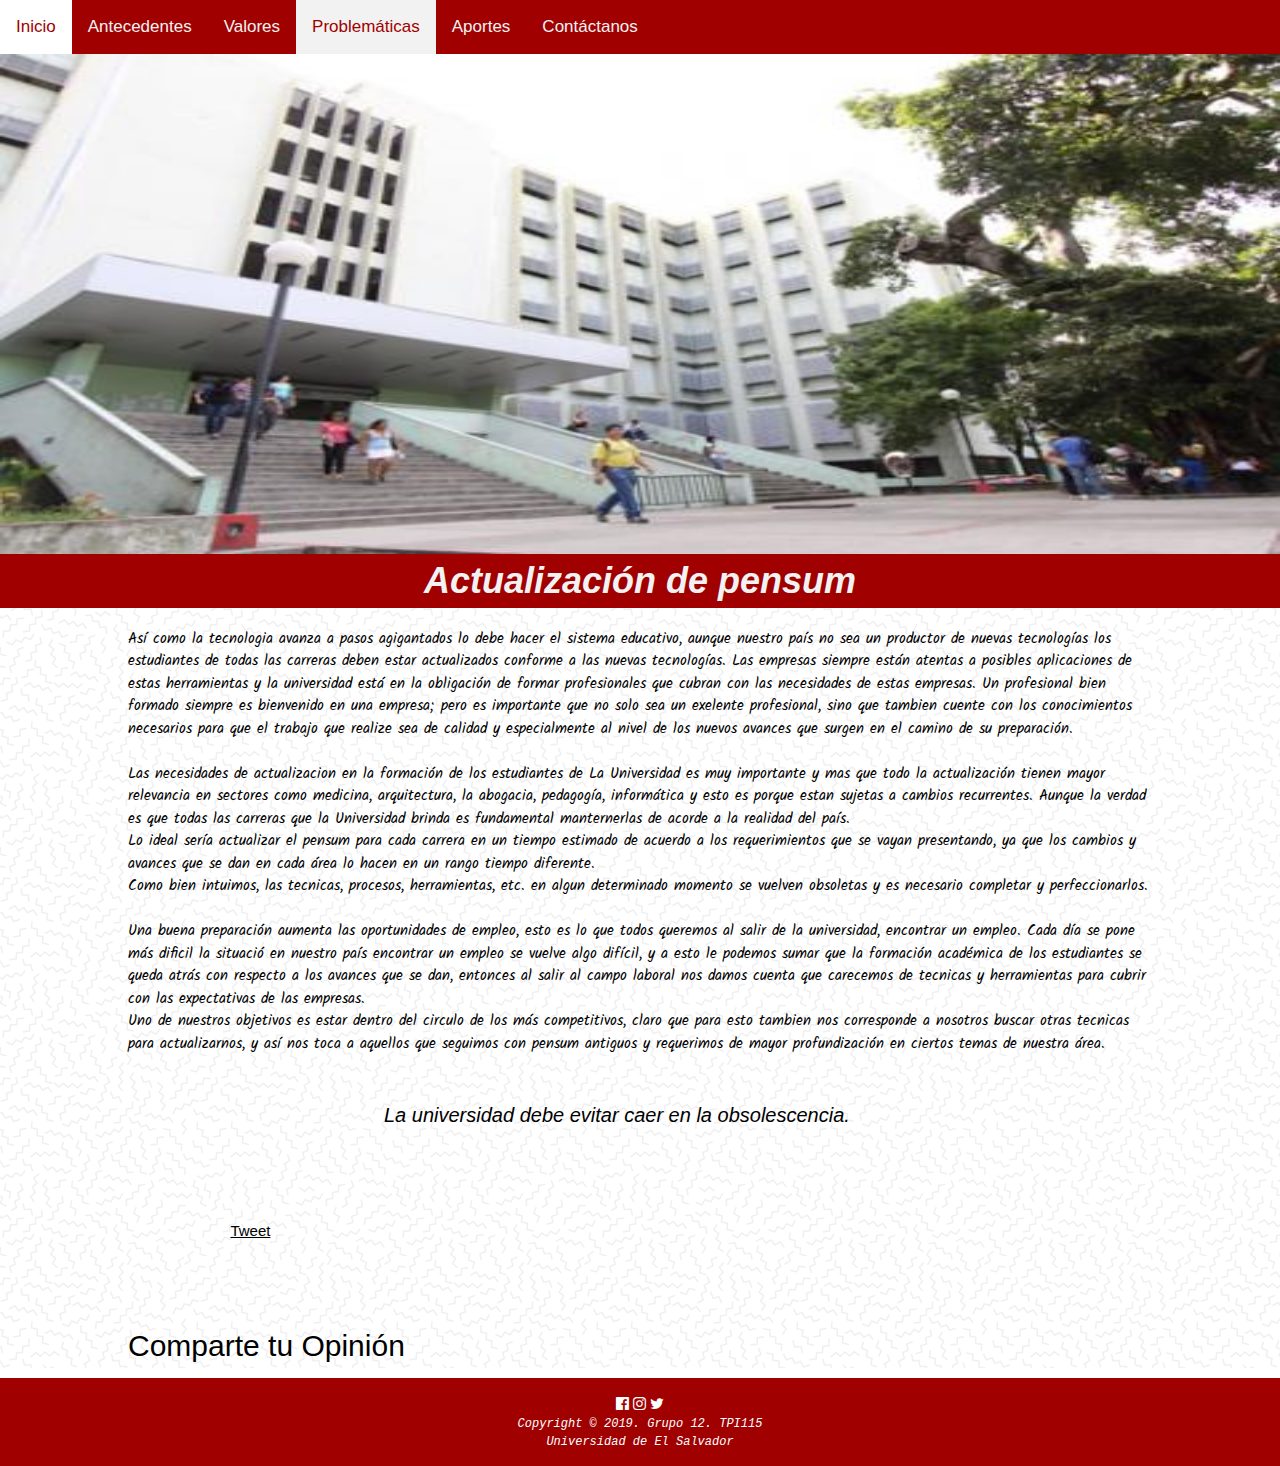
<file: problematicas/actualizacion-pensum.html>
<!DOCTYPE html>
<html lang="en">

<head>
    <meta charset="UTF-8">
    <meta name="viewport" content="width=device-width, initial-scale=1.0">
    <meta name="description" content="La actualizaci&oacute;n de pensum mejora la competitividad profesional ">
    <meta name="author" content="Grupo12 TPI115">
    <meta name="keywords"
        content="Problemas, actualizacion, competitivos, estudio, universidad, tecnologia, herramientas, UES, Opinion, TuForo-UES">
    <meta http-equiv="X-UA-Compatible" content="ie=edge">
    <meta name="robots" content="nofollow">
    <meta name="robots" content="index">
    <meta name="googlebot" content="index">
    <meta name="google-site-verification" content="ZhnGANpVN1--eBXiXa_0W4_q1pk-_HmJtN5VnrqYaW4" />
    <meta property="og:url" content="http://tuforo-ues.com/problematicas/actualizacion-pensum.html" />
    <meta property="og:type" content="article" />
    <meta property="og:title" content="Se necesita actualizar los Pensum" />
    <meta property="og:description"
        content="Muchas carreras en la UES tienen pensum obsoleto para la actualidad que se vive en el pais y en el mundo" />
    <meta property="og:image" content="http://tuforo-ues.com/img/Facultad%20de%20Medicina.jpg" />
    <link rel="icon" href="../img/favicon.ico" type="image/ico">
    <link rel="icon" href="../img/TUFORO - UES Favicon.ico">
    <link rel="stylesheet" title="Original" href="../css/style.css">
    <link rel="alternate stylesheet" title="DarkMode" href="../css/darkstyle.css">
    <link rel="stylesheet" href="https://www.w3schools.com/w3css/4/w3.css">
    <link rel="stylesheet" href="https://cdnjs.cloudflare.com/ajax/libs/font-awesome/4.7.0/css/font-awesome.min.css">
    <style>
        @import url('https://fonts.googleapis.com/css?family=Kalam&display=swap');
    </style>
    <script type="text/javascript" src="../js/functions.js"></script>
    <script async defer crossorigin="anonymous" src="https://connect.facebook.net/en_US/sdk.js#xfbml=1&version=v3.0">
    </script>
    <title>Actualizaci&oacute;n de pensum | Problemas</title>
</head>

<body>
    <script src="../removeBanner.js"></script>
    <header>
        <div class="topnav" id="myTop">
            <a class="elemento-navi" href="../index.html">
                Inicio
            </a>
            <a class="elemento-navi" href="../antecedentes.html">
                Antecedentes
            </a>
            <a class="elemento-navi" href="../valores.html">
                Valores
            </a>
            <a class="elemento-navi active" href="../listaProblemas.html">
                Problem&aacute;ticas
            </a>
            <a class="elemento-navi" href="../aportes.html">
                Aportes
            </a>
            <a class="elemento-navi" href="../contactanos.html">
                Cont&aacute;ctanos
            </a>
            <a class="icon" href="javascript:void(0);" onclick="myFunction()">&#9776</a>
        </div>
    </header>
    <div class="problematica-cuerpo fondo">
        <div class="banner-problema">
            <img class="imagen-problema responsive" src="../img/Facultad de Medicina.jpg" alt="Instrumentos de Quimica">
            <h1 class="titulo-problema titulo-seccion">Actualizaci&oacute;n de pensum </h1>
        </div>
        <div class="contenido-problema">
            <p class="p-problema">
                As&iacute; como la tecnologia avanza a pasos agigantados lo debe hacer el sistema educativo, aunque
                nuestro
                pa&iacute;s no sea un productor de nuevas tecnologías los estudiantes de todas las carreras deben estar
                actualizados
                conforme a las nuevas tecnologías. Las empresas siempre est&aacute;n atentas a posibles aplicaciones de
                estas herramientas
                y la universidad est&aacute; en la obligaci&oacute;n de formar profesionales que cubran con las
                necesidades de estas
                empresas. Un profesional bien formado siempre es bienvenido en una empresa; pero es importante que no
                solo
                sea un exelente profesional, sino que tambien cuente con los conocimientos necesarios para que el
                trabajo que realize
                sea de calidad y especialmente al nivel de los nuevos avances que surgen en el camino de su
                preparaci&oacute;n.
            </p>
            <br>
            <p class="p-problema">
                Las necesidades de actualizacion en la formaci&oacute;n de los estudiantes de La Universidad es muy
                importante
                y mas que todo la actualizaci&oacute;n tienen mayor relevancia en sectores como medicina, arquitectura,
                la abogacia,
                pedagog&iacute;a, inform&aacute;tica y esto es porque estan sujetas a cambios recurrentes. Aunque la
                verdad es que
                todas las carreras que la Universidad brinda es fundamental manternerlas de acorde a la realidad del
                pa&iacute;s. <br>
                Lo ideal ser&iacute;a actualizar el pensum para cada carrera en un tiempo estimado de acuerdo a los
                requerimientos que se vayan presentando, ya que los cambios y avances que se dan en cada &aacute;rea lo
                hacen
                en un rango tiempo diferente. <br>
                Como bien intuimos, las tecnicas, procesos, herramientas, etc. en algun determinado momento se vuelven
                obsoletas y es necesario completar y perfeccionarlos.
            </p>
            <br>
            <p class="p-problema">
                Una buena preparaci&oacute;n aumenta las oportunidades de empleo, esto es lo que todos queremos al salir
                de la
                universidad, encontrar un empleo. Cada d&iacute;a se pone m&aacute;s dificil la situaci&oacute; en
                nuestro pa&iacute;s
                encontrar un empleo se vuelve algo difícil, y a esto le podemos sumar que la formaci&oacute;n académica
                de los estudiantes
                se queda atr&aacute;s con respecto a los avances que se dan, entonces al salir al campo laboral nos
                damos
                cuenta que carecemos de tecnicas y herramientas para cubrir con las expectativas de las empresas. <br>
                Uno de nuestros objetivos es estar dentro del circulo de los m&aacute;s competitivos, claro que para
                esto tambien
                nos corresponde a nosotros buscar otras tecnicas para actualizarnos, y as&iacute; nos toca a aquellos
                que seguimos con
                pensum antiguos y requerimos de mayor profundizaci&oacute;n en ciertos temas de nuestra &aacute;rea.
            </p>
            <br><br>
            <p class="p-opinion">
                La universidad debe evitar caer en la obsolescencia.
            </p>
            <br><br>
            <p></p>
            <br><br>
            <div class="redes">
                <!--Seccion de botones de redes sociales-->

                <div class="botones-fb">
                    <div class="fb-share-button"
                        data-href="http://tuforo-ues.com/problematicas/actualizacion-pensum.html"
                        data-layout="button_count">
                    </div>
                    <div class="fb-like" data-href="https://www.facebook.com/TuForo-UES-109658617121516/" data-width=""
                        data-layout="standard" data-action="like" data-size="small" data-show-faces="true"
                        data-share="false"></div>
                </div>
                <div class="botones-twitter">
                    <a href="https://twitter.com/TuforoUes" class="twitter-follow-button" data-size="medium"
                        data-lang="es" data-show-count="false"></a>
                    <script async src="https://platform.twitter.com/widgets.js" charset="utf-8"></script>
                    <a href="https://twitter.com/share?ref_src=twsrc%5Etfw" class="twitter-share-button"
                        data-size="medium" data-hashtags="TuForo-UES" data-related="UESoficial,RogerArias_"
                        data-lang="es" data-show-count="false">Tweet</a>
                    <script async src="https://platform.twitter.com/widgets.js" charset="utf-8"></script>
                </div>
            </div><br>
            <div class="disqus">
                <!--SECCION DISQUS-->
                <h2>Comparte tu Opinión</h2>
                <div id="disqus_thread"></div>
                <!--Mensaje a mostrarse siempre y cuando JavaScript este desactivado en tu navegador-->
                <noscript>Please enable JavaScript to view the <a href="https://disqus.com/?ref_noscript">comments
                        powered
                        by Disqus.</a>
                </noscript>
            </div>
        </div>
    </div>

    <footer>
        <i class="fa fa-facebook-official w3-hover-opacity"></i>
        <i class="fa fa-instagram w3-hover-opacity"></i>
        <i class="fa fa-twitter w3-hover-opacity"></i><br>
        <i class="cpy">Copyright &copy; 2019. Grupo 12. TPI115</i>
        <i class="cpy">Universidad de El Salvador</i>
    </footer>
    <script>
        /*APRENDA POR QUE ES IMPORTANTE DEFINIR ESTAS VARIABLES: https://disqus.com/admin/universalcode/#configuration-variables*/
        var disqus_config = function () {
            this.page.url = window.location.href; // Url de tu sitio web
            this.page.identifier = window.location.href; // Url de tu sitio web
        };

        (function () { // TENGA CUIDADO AL REALIZAR SUS CAMBIOS
            var $d = document,
                $s = $d.createElement('script'),
                $shortName = 'tuforo-ues';

            $s.src = '//' + $shortName + '.disqus.com/embed.js';
            $s.setAttribute('data-timestamp', +new Date());
            ($d.head || $d.body).appendChild($s);
        })();
    </script>
    <script id="dsq-count-scr" src="//tuforo-ues.disqus.com/count.js" async></script>
</body>

</html>
</file>
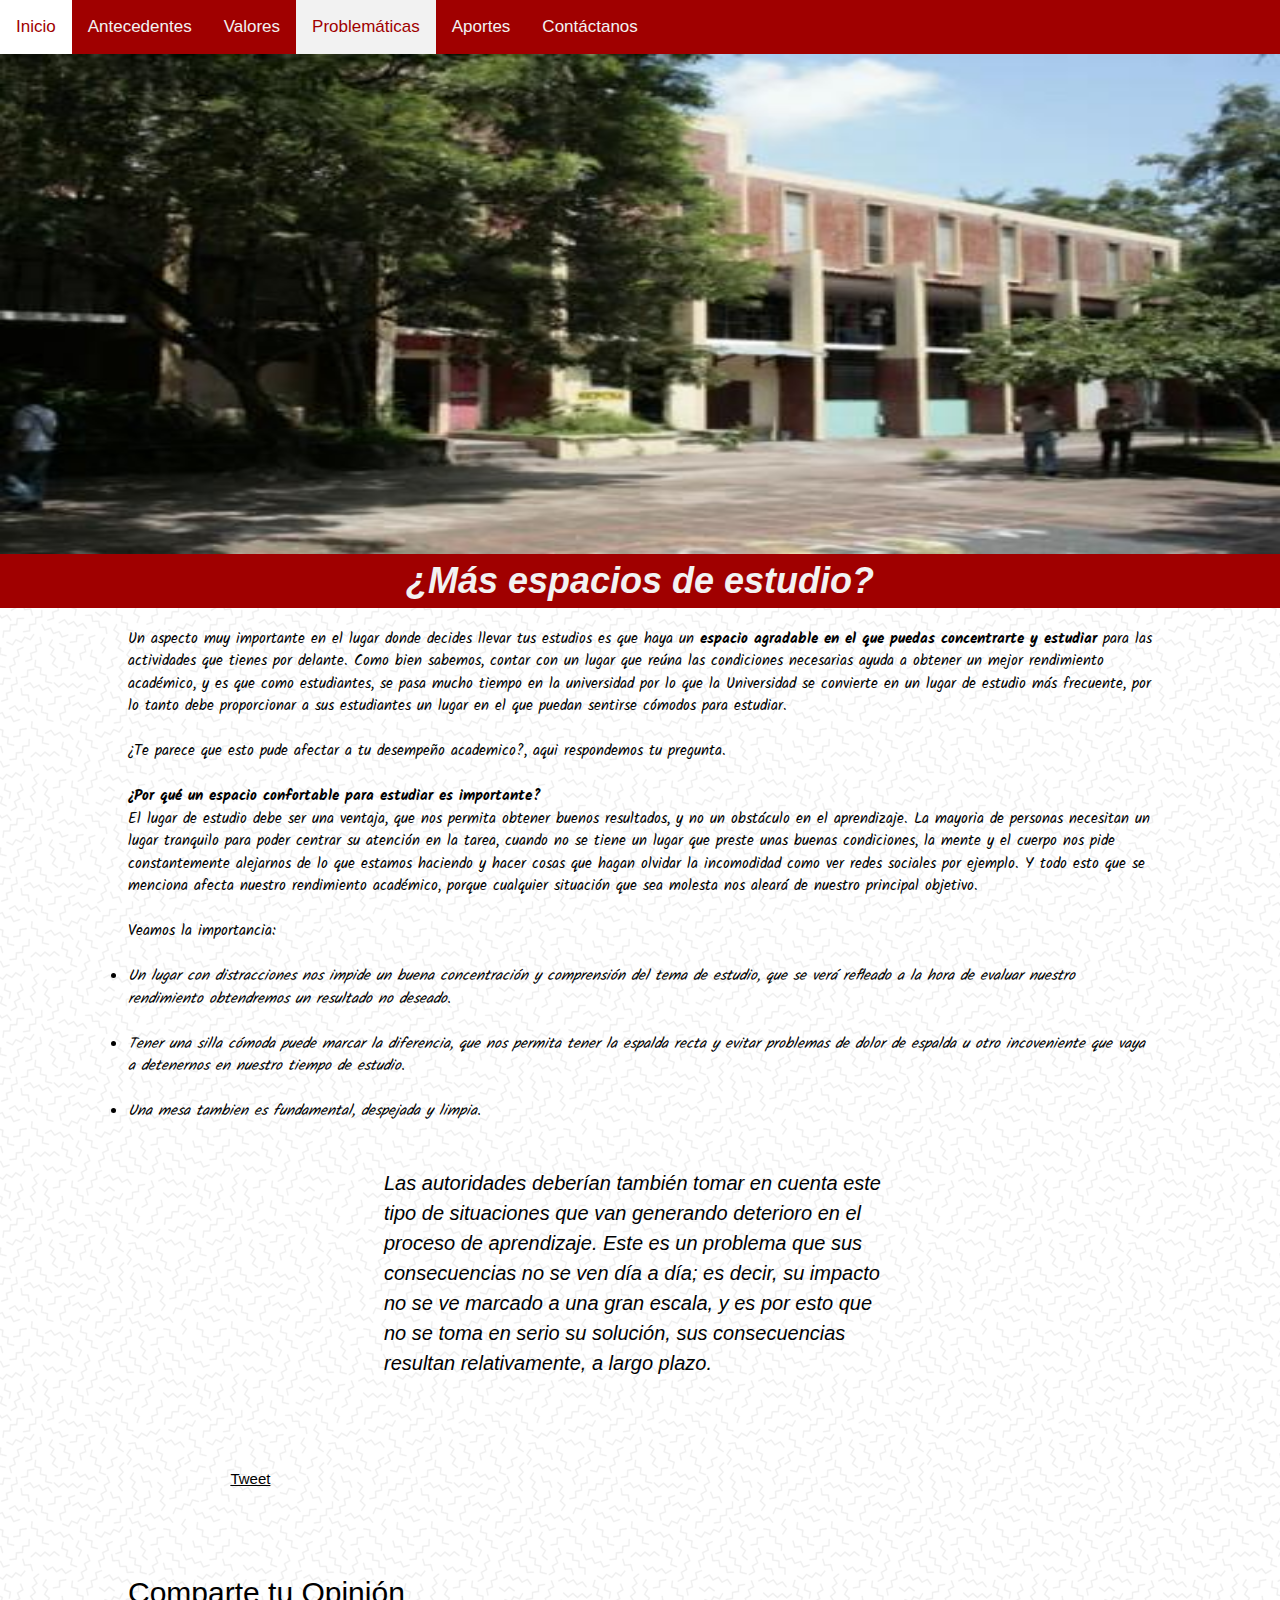
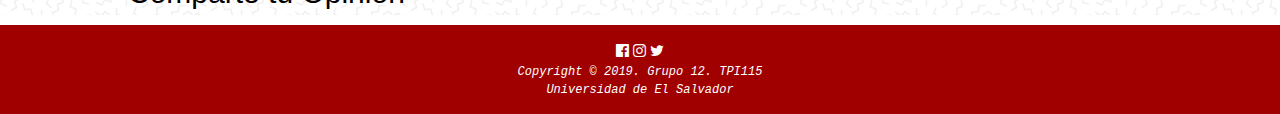
<file: problematicas/espacio-de-estudio.html>
<!DOCTYPE html>
<html lang="en">

<head>
    <meta charset="UTF-8">
    <meta name="viewport" content="width=device-width, initial-scale=1.0">
    <meta name="description" content="Es muy importante contar con lugares adecuados de estudio">
    <meta name="author" content="Grupo12 TPI115">
    <meta name="keywords" content="Universidad, estudio, comodidad, lugar, rendimiento, UES, Opinion, TuForo-UES">
    <meta http-equiv="X-UA-Compatible" content="ie=edge">
    <meta name="robots" content="nofollow">
    <meta name="robots" content="index">
    <meta name="googlebot" content="index">
    <meta name="google-site-verification" content="ZhnGANpVN1--eBXiXa_0W4_q1pk-_HmJtN5VnrqYaW4" />
    <meta property="og:url" content="http://tuforo-ues.com/problematicas/espacio-de-estudio.html" />
    <meta property="og:type" content="article" />
    <meta property="og:title" content="¿Espacios de estudio adecuados?" />
    <meta property="og:description"
        content="¿De quién es la culpa de que haya espacios de estudio inadecuados dentro de la universidad?" />
    <meta property="og:image" content="http://tuforo-ues.com/img/Facultad%20de%20Ciencias%20Econ%C3%B3micas.jpg" />
    <link rel="icon" href="../img/favicon.ico">
    <link rel="stylesheet" title="Original" href="../css/style.css">
    <link rel="alternate stylesheet" title="DarkMode" href="../css/darkstyle.css">
    <link rel="stylesheet" href="https://www.w3schools.com/w3css/4/w3.css">
    <link rel="stylesheet" href="https://cdnjs.cloudflare.com/ajax/libs/font-awesome/4.7.0/css/font-awesome.min.css">
    <style>
        @import url('https://fonts.googleapis.com/css?family=Kalam&display=swap');
    </style>
    <script type="text/javascript" src="../js/functions.js"></script>
    <script async defer crossorigin="anonymous" src="https://connect.facebook.net/en_US/sdk.js#xfbml=1&version=v3.0">
    </script>
    <title>Falta de espacios de estudio | Problemas </title>
</head>

<body>
    <script src="../removeBanner.js"></script>
    <header>
        <div class="topnav" id="myTop">
            <a class="elemento-navi" href="../index.html">
                Inicio
            </a>
            <a class="elemento-navi" href="../antecedentes.html">
                Antecedentes
            </a>
            <a class="elemento-navi" href="../valores.html">
                Valores
            </a>
            <a class="elemento-navi active" href="../listaProblemas.html">
                Problem&aacute;ticas
            </a>
            <a class="elemento-navi" href="../aportes.html">
                Aportes
            </a>
            <a class="elemento-navi" href="../contactanos.html">
                Cont&aacute;ctanos
            </a>
            <a class="icon" href="javascript:void(0);" onclick="myFunction()">&#9776</a>
        </div>
    </header>
    <div class="problematica-cuerpo fondo">
        <div class="banner-problema">
            <img class="imagen-problema responsive" src="../img/Facultad de Ciencias Naturales y Matemática.jpg"
                alt="Instrumentos de Quimica">
            <h1 class="titulo-problema titulo-seccion">¿M&aacute;s espacios de estudio? </h1>
        </div>
        <div class="contenido-problema">
            <p class="p-problema">
                Un aspecto muy importante en el lugar donde decides llevar tus estudios es que haya un <strong> espacio
                    agradable en el que puedas concentrarte y estudiar</strong> para las actividades que tienes por
                delante.
                Como bien sabemos, contar con un lugar que re&uacute;na las condiciones necesarias ayuda a obtener un
                mejor
                rendimiento acad&eacute;mico, y es que como estudiantes, se pasa mucho tiempo en la universidad por lo
                que
                la Universidad se convierte en un lugar de estudio m&aacute;s frecuente, por lo tanto debe proporcionar
                a sus
                estudiantes un lugar en el que puedan sentirse c&oacute;modos para estudiar.
            </p>
            <br>
            <p class="p-problema">
                &#191;Te parece que esto pude afectar a tu desempeño academico&#63;, aqui respondemos tu pregunta.
            </p>
            <br>
            <p class="p-problema">
                <strong align-text: center>
                    &#191;Por qu&eacute; un espacio confortable para estudiar es importante&#63; <br>
                </strong>
                El lugar de estudio debe ser una ventaja, que nos permita obtener buenos resultados, y no un obstáculo
                en el aprendizaje. La mayoria de personas necesitan un lugar tranquilo para poder centrar su
                atenci&oacute;n
                en la tarea, cuando no se tiene un lugar que preste unas buenas condiciones, la mente y el cuerpo nos
                pide constantemente
                alejarnos de lo que estamos haciendo y hacer cosas que hagan olvidar la incomodidad como ver redes
                sociales por ejemplo.
                Y todo esto que se menciona afecta nuestro rendimiento acad&eacute;mico, porque cualquier
                situaci&oacute;n que
                sea molesta nos alear&aacute; de nuestro principal objetivo.
                <br> <br>
                Veamos la importancia:
            </p>
            <br>
            <p class="p-problema">
                <ul class="p-problema">
                    <li>Un lugar con distracciones nos impide un buena concentraci&oacute;n y comprensi&oacute;n del
                        tema
                        de estudio, que se ver&aacute; refleado a la hora de evaluar nuestro rendimiento obtendremos un
                        resultado no deseado.
                    </li><br>
                    <li>Tener una silla c&oacute;moda puede marcar la diferencia, que nos permita tener la espalda
                        recta y evitar problemas de dolor de espalda u otro incoveniente que vaya a detenernos en
                        nuestro tiempo de estudio.
                    </li><br>
                    <li>Una mesa tambien es fundamental, despejada y limpia.</li>

                </ul>
            </p>
            <br><br>
            <p class="p-opinion">
                Las autoridades deberían también tomar en cuenta este tipo de situaciones que van generando deterioro en
                el
                proceso de aprendizaje. Este es un problema que sus consecuencias no se ven d&iacute;a a d&iacute;a; es
                decir,
                su impacto no se ve marcado a una gran escala, y es por esto que no se toma en serio su soluci&oacute;n,
                sus consecuencias resultan relativamente, a largo plazo.
            </p>
            <br><br>
            <p></p>
            <br><br>
            <div class="redes">
                <!--Seccion de botones de redes sociales-->
                <div class="botones-fb">
                    <div class="fb-share-button" data-href="http://tuforo-ues.com/problematicas/espacio-de-estudio.html"
                        data-layout="button_count">
                    </div>
                    <div class="fb-like" data-href="https://www.facebook.com/TuForo-UES-109658617121516/" data-width=""
                        data-layout="standard" data-action="like" data-size="small" data-show-faces="true"
                        data-share="false"></div>
                </div>
                <div class="botones-twitter">
                    <a href="https://twitter.com/TuforoUes" class="twitter-follow-button" data-size="medium"
                        data-lang="es" data-show-count="false"></a>
                    <script async src="https://platform.twitter.com/widgets.js" charset="utf-8"></script>
                    <a href="https://twitter.com/share?ref_src=twsrc%5Etfw" class="twitter-share-button"
                        data-size="medium" data-hashtags="TuForo-UES" data-related="UESoficial,RogerArias_"
                        data-lang="es" data-show-count="false">Tweet</a>
                    <script async src="https://platform.twitter.com/widgets.js" charset="utf-8"></script>
                </div>
            </div><br>
            <!--fin div redes-->
            <div class="disqus">
                <h2>Comparte tu Opinión</h2>
                <div id="disqus_thread"></div>
                <!--Mensaje a mostrarse siempre y cuando JavaScript este desactivado en tu navegador-->
                <noscript>Please enable JavaScript to view the <a href="https://disqus.com/?ref_noscript">comments
                        powered
                        by Disqus.</a>
                </noscript>
            </div>
        </div>

    </div>

    <footer>
        <i class="fa fa-facebook-official w3-hover-opacity"></i>
        <i class="fa fa-instagram w3-hover-opacity"></i>
        <i class="fa fa-twitter w3-hover-opacity"></i><br>
        <i class="cpy">Copyright &copy; 2019. Grupo 12. TPI115</i>
        <i class="cpy">Universidad de El Salvador</i>
    </footer>
    <script>
        /*APRENDA POR QUE ES IMPORTANTE DEFINIR ESTAS VARIABLES: https://disqus.com/admin/universalcode/#configuration-variables*/
        var disqus_config = function () {
            this.page.url = window.location.href;
            this.page.identifier = window.location.href;
        };

        (function () { // TENGA CUIDADO AL REALIZAR SUS CAMBIOS
            var $d = document,
                $s = $d.createElement('script'),
                $shortName = 'tuforo-ues';

            $s.src = '//' + $shortName + '.disqus.com/embed.js';
            $s.setAttribute('data-timestamp', +new Date());
            ($d.head || $d.body).appendChild($s);
        })();
    </script>
    <script id="dsq-count-scr" src="//tuforo-ues.disqus.com/count.js" async></script>
</body>

</html>
</file>
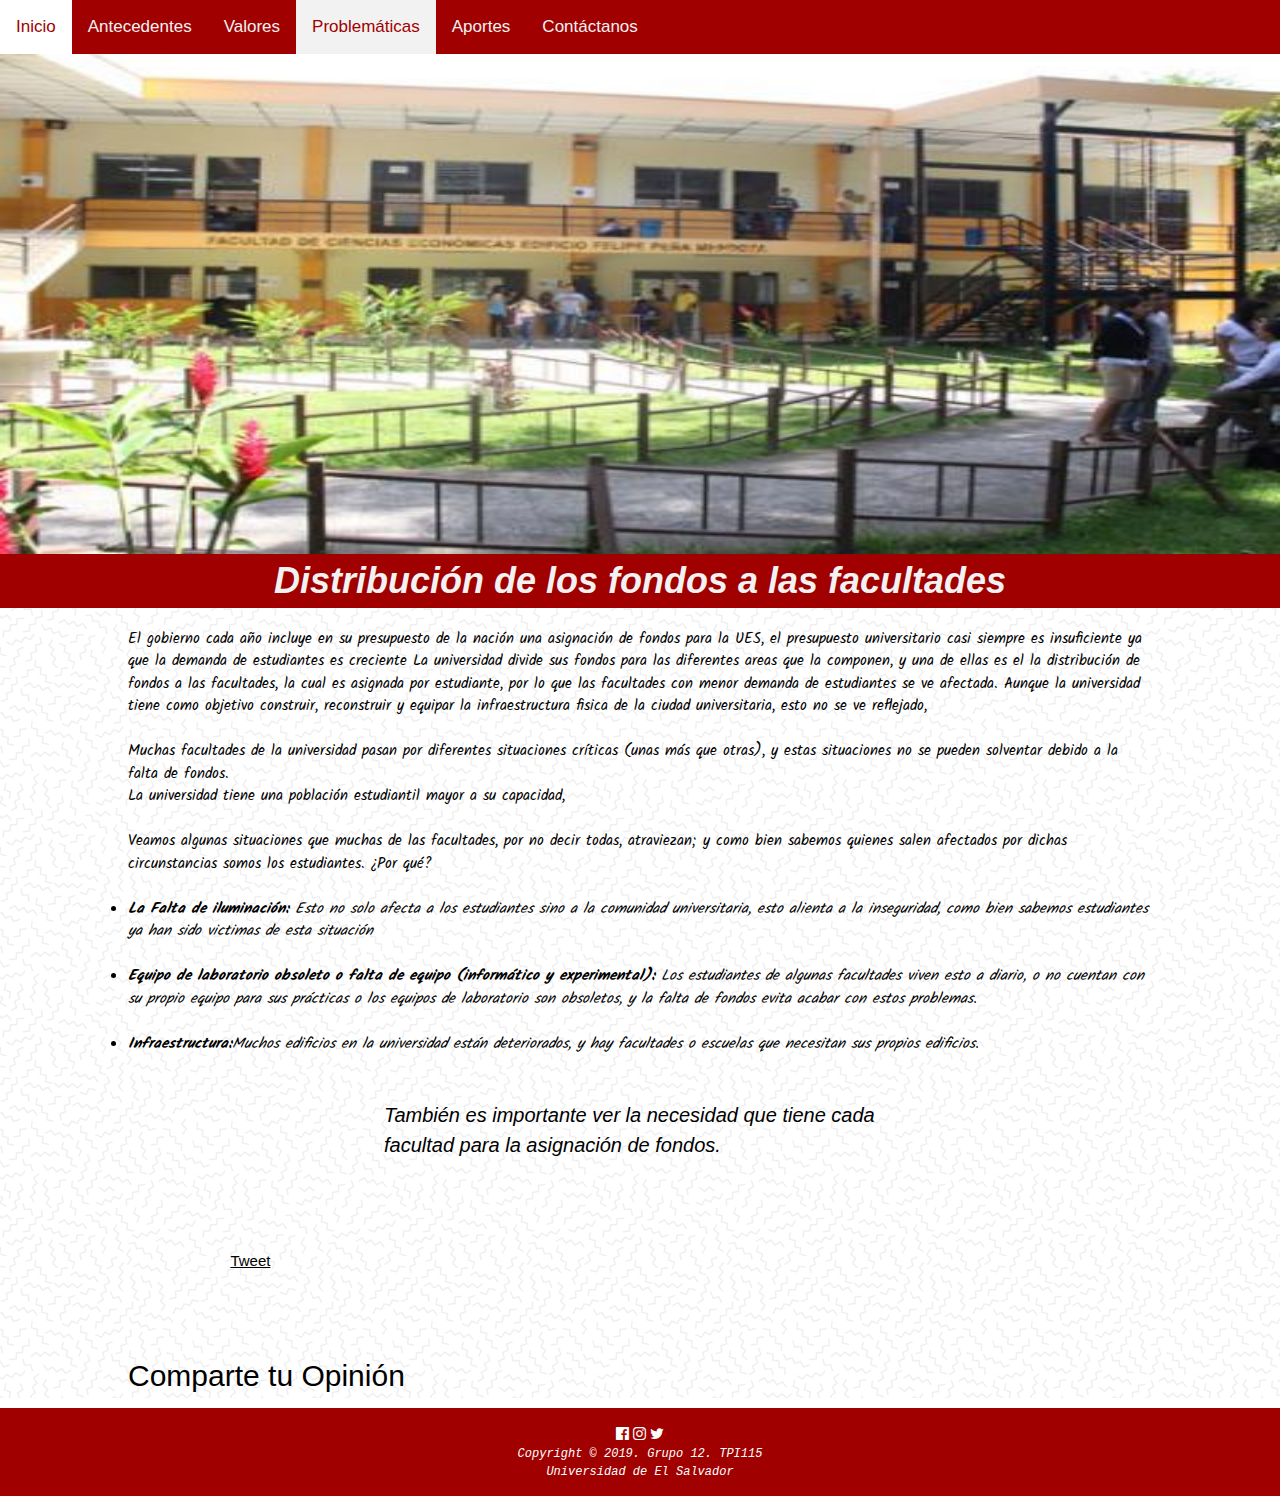
<file: problematicas/fondos-destinados-po-F.html>
<!DOCTYPE html>
<html lang="en">

<head>
    <meta charset="UTF-8">
    <meta name="viewport" content="width=device-width, initial-scale=1.0">
    <meta name="description"
        content="Una correcta distribuci&oacute;n de fondos puede solucionar varios problemas de las facultadesgit">
    <meta name="author" content="Grupo12 TPI115">
    <meta name="keywords"
        content="administracion, facultad, fondos, infraestructura, Instrumentos. TuForo-UES, Opinion, debate, foro">
    <meta http-equiv="X-UA-Compatible" content="ie=edge">
    <meta name="robots" content="nofollow">
    <meta name="robots" content="index">
    <meta name="googlebot" content="index">
    <meta name="google-site-verification" content="ZhnGANpVN1--eBXiXa_0W4_q1pk-_HmJtN5VnrqYaW4" />
    <meta property="og:url" content="http://tuforo-ues.com/problematicas/fondos-destinados-po-F.html" />
    <meta property="og:type" content="article" />
    <meta property="og:title" content="¿Reciben las todas facultades los fondos que necesitan?" />
    <meta property="og:description"
        content="La distribución de los fondos de algunas facultades, no cubre las necesidades para las carreras que la conforman" />
    <meta property="og:image" content="http://tuforo-ues.com/img/Facultad%20de%20Medicina.jpg" />
    <link rel="stylesheet" title="Original" href="../css/style.css">
    <link rel="alternate stylesheet" title="DarkMode" href="../css/darkstyle.css">
    <link rel="icon" href="../img/favicon.ico">
    <link rel="stylesheet" href="https://www.w3schools.com/w3css/4/w3.css">
    <link rel="stylesheet" href="https://cdnjs.cloudflare.com/ajax/libs/font-awesome/4.7.0/css/font-awesome.min.css">
    <style>
        @import url('https://fonts.googleapis.com/css?family=Kalam&display=swap');
    </style>
    <script type="text/javascript" src="../js/functions.js"></script>
    <script async defer crossorigin="anonymous" src="https://connect.facebook.net/en_US/sdk.js#xfbml=1&version=v3.0">
    </script>
    <title>Distribuci&oacute;n de fondos | Problemas</title>
</head>

<body>
    <script src="../removeBanner.js"></script>
    <header>
        <div class="topnav" id="myTop">
            <a class="elemento-navi" href="../index.html">
                Inicio
            </a>
            <a class="elemento-navi" href="../antecedentes.html">
                Antecedentes
            </a>
            <a class="elemento-navi" href="../valores.html">
                Valores
            </a>
            <a class="elemento-navi active" href="../listaProblemas.html">
                Problem&aacute;ticas
            </a>
            <a class="elemento-navi" href="../aportes.html">
                Aportes
            </a>
            <a class="elemento-navi" href="../contactanos.html">
                Cont&aacute;ctanos
            </a>
            <a class="icon" href="javascript:void(0);" onclick="myFunction()">&#9776</a>
        </div class="MyTop">
    </header>
    <div class="problematica-cuerpo fondo">
        <div class="banner-problema">
            <img class="imagen-problema responsive" src="../img/Facultad de Ciencias Económicas.jpg"
                alt="Instrumentos de Quimica">
            <h1 class="titulo-problema titulo-seccion">Distribuci&oacute;n de los fondos a las facultades </h1>
        </div>
        <div class="contenido-problema">
            <p class="p-problema">
                El gobierno cada a&ntilde;o incluye en su presupuesto de la naci&oacute;n una asignaci&oacute;n de
                fondos
                para la UES, el presupuesto universitario casi siempre es insuficiente ya que la demanda de estudiantes
                es creciente
                La universidad divide sus fondos para las diferentes areas que la componen, y una de ellas es el la
                distribuci&oacute;n
                de fondos a las facultades, la cual es asignada por estudiante, por lo que las facultades con menor
                demanda de
                estudiantes se ve afectada. Aunque la universidad tiene como objetivo construir, reconstruir y
                equipar la infraestructura
                fisica de la ciudad universitaria, esto no se ve reflejado,
            </p>
            <br>
            <p class="p-problema">
                Muchas facultades de la universidad pasan por diferentes situaciones cr&iacute;ticas (unas m&aacute;s
                que otras),
                y estas situaciones no se pueden solventar debido a la falta de fondos. <br>
                La universidad tiene una poblaci&oacute;n estudiantil mayor a su capacidad,
            </p>
            <br>
            <p class="p-problema">
                Veamos algunas situaciones que muchas de las facultades, por no decir todas, atraviezan; y como bien
                sabemos
                quienes salen afectados por dichas circunstancias somos los estudiantes. &#191;Por qu&eacute;&#63; <br>
                <ul class="p-problema"><br>
                    <li><strong>La Falta de iluminaci&oacute;n:</strong> Esto no solo afecta a los estudiantes sino a la
                        comunidad
                        universitaria, esto alienta a la inseguridad, como bien sabemos estudiantes ya han sido victimas
                        de esta situaci&oacute;n
                    </li><br>
                    <li><strong>Equipo de laboratorio obsoleto o falta de equipo (inform&aacute;tico y
                            experimental):</strong> Los estudiantes
                        de algunas facultades viven esto a diario, o no cuentan con su propio equipo para sus
                        pr&aacute;cticas o los
                        equipos de laboratorio son obsoletos, y la falta de fondos evita acabar con estos problemas.
                    </li><br>
                    <li><strong>Infraestructura:</strong>Muchos edificios en la universidad est&aacute;n deteriorados,
                        y hay facultades o escuelas que necesitan sus propios edificios.
                    </li>
                </ul>
            </p>
            <br><br>
            <p class="p-opinion">
                También es importante ver la necesidad que tiene cada facultad para la asignaci&oacute;n de fondos.
            </p>
            <br><br>
            <p></p>
            <br><br>
            <div class="redes">
                <!--Seccion de botones de redes sociales-->
                <div class="botones-fb">
                    <div class="fb-share-button"
                        data-href="http://tuforo-ues.com/problematicas/fondos-destinados-po-F.html"
                        data-layout="button_count">
                    </div>
                    <div class="fb-like" data-href="https://www.facebook.com/TuForo-UES-109658617121516/" data-width=""
                        data-layout="standard" data-action="like" data-size="small" data-show-faces="true"
                        data-share="false"></div>
                </div>
                <div class="botones-twitter">
                    <a href="https://twitter.com/TuforoUes" class="twitter-follow-button" data-size="medium"
                        data-lang="es" data-show-count="false"></a>
                    <script async src="https://platform.twitter.com/widgets.js" charset="utf-8"></script>
                    <a href="https://twitter.com/share?ref_src=twsrc%5Etfw" class="twitter-share-button"
                        data-size="medium" data-hashtags="TuForo-UES" data-related="UESoficial,RogerArias_"
                        data-lang="es" data-show-count="false">Tweet</a>
                    <script async src="https://platform.twitter.com/widgets.js" charset="utf-8"></script>
                </div>
            </div><br>
            <!--fin div redes-->
            <div class="disqus">
                <h2>Comparte tu Opinión</h2>
                <div id="disqus_thread"></div>
                <!-- Mensaje a mostrarse siempre y cuando 
                        JavaScript este desactivado en tu navegador -->
                <noscript>Please enable JavaScript to view the <a href="https://disqus.com/?ref_noscript">comments
                        powered
                        by Disqus.</a>
                </noscript>
            </div>
        </div>
    </div>

    <footer>
        <i class="fa fa-facebook-official w3-hover-opacity"></i>
        <i class="fa fa-instagram w3-hover-opacity"></i>
        <i class="fa fa-twitter w3-hover-opacity"></i><br>
        <i class="cpy">Copyright &copy; 2019. Grupo 12. TPI115</i>
        <i class="cpy">Universidad de El Salvador</i>
    </footer>
    <script>
        /*APRENDA POR QUE ES IMPORTANTE DEFINIR ESTAS VARIABLES: https://disqus.com/admin/universalcode/#configuration-variables*/
        var disqus_config = function () {
            this.page.url = window.location.href; // Url de tu sitio web
            this.page.identifier = window.location.href; // Url de tu sitio web
        };

        (function () { // TENGA CUIDADO AL REALIZAR SUS CAMBIOS
            var $d = document,
                $s = $d.createElement('script'),
                $shortName = 'tuforo-ues';

            $s.src = '//' + $shortName + '.disqus.com/embed.js';
            $s.setAttribute('data-timestamp', +new Date());
            ($d.head || $d.body).appendChild($s);
        })();
    </script>
    <script id="dsq-count-scr" src="//tuforo-ues.disqus.com/count.js" async></script>
</body>

</html>
</file>
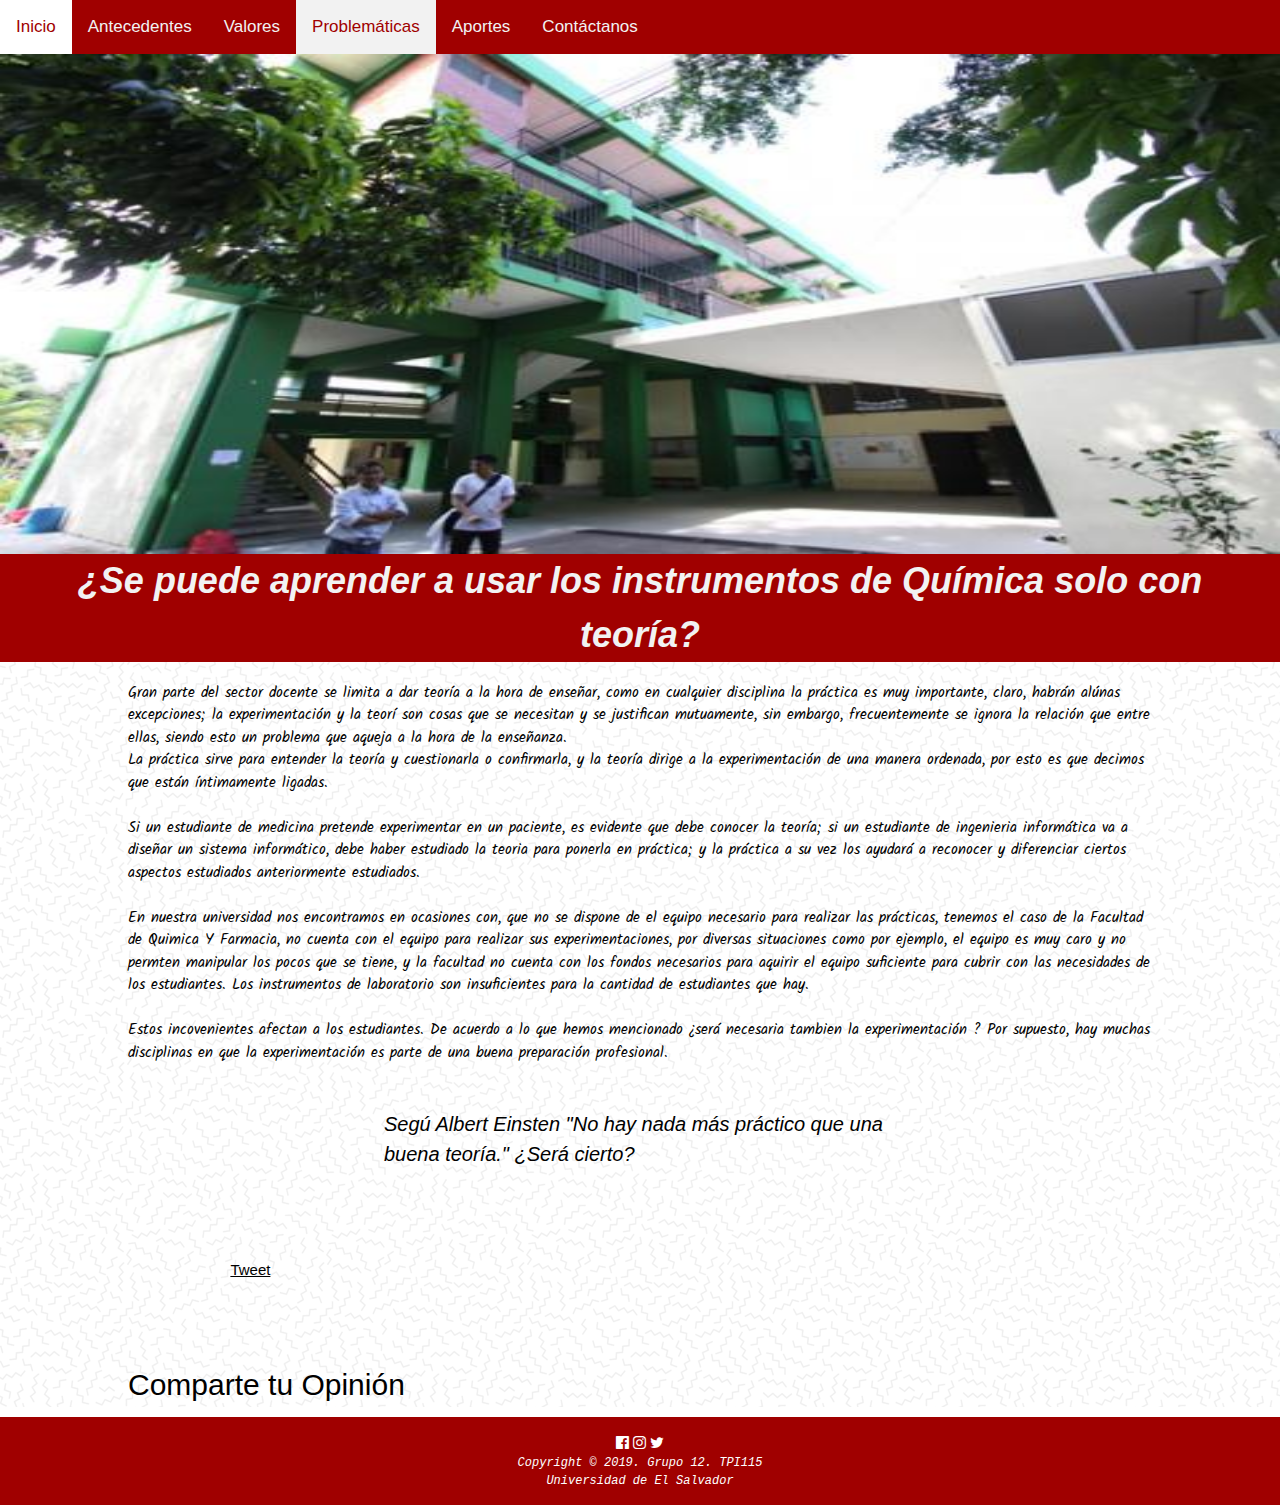
<file: problematicas/instrumentos-en-quimica.html>
<!DOCTYPE html>
<html lang="en">

<head>
    <meta charset="UTF-8">
    <meta name="viewport" content="width=device-width, initial-scale=1.0">
    <meta name="description" content="La pr&aacute;ctica tambien es parte de la formacion de un buen profesional">
    <meta name="author" content="Grupo12 TPI115">
    <meta name="keywords"
        content="UES, Problemas, equipo, pr&aacute;ctica, instrumentos, qu&iacute;mica, foro, debate, Opinion, TuForo-UES">
    <meta http-equiv="X-UA-Compatible" content="ie=edge">
    <meta name="robots" content="nofollow">
    <meta name="robots" content="index">
    <meta name="googlebot" content="index">
    <meta name="google-site-verification" content="ZhnGANpVN1--eBXiXa_0W4_q1pk-_HmJtN5VnrqYaW4" />
    <meta property="og:url" content="http://tuforo-ues.com/problematicas/instrumentos-en-quimica.html" />
    <meta property="og:type" content="article" />
    <meta property="og:title" content="Ver y No Tocar las herramientas de la profesion" />
    <meta property="og:description"
        content="No se puede aprender a usar las heramientas simplemente viendo como se manejan." />
    <meta property="og:image" content="http://tuforo-ues.com/img/Facultad%20de%20Qu%C3%ADmica%20y%20Farmacia.jpg" />
    <link rel="stylesheet" title="Original" href="../css/style.css">
    <link rel="alternate stylesheet" title="DarkMode" href="../css/darkstyle.css">
    <link rel="icon" href="../img/favicon.ico" type="image/ico">
    <link rel="stylesheet" href="https://www.w3schools.com/w3css/4/w3.css">
    <link rel="stylesheet" href="https://cdnjs.cloudflare.com/ajax/libs/font-awesome/4.7.0/css/font-awesome.min.css">
    <style>
        @import url('https://fonts.googleapis.com/css?family=Kalam&display=swap');
    </style>
    <script type="text/javascript" src="../js/functions.js"></script>
    <script async defer crossorigin="anonymous" src="https://connect.facebook.net/en_US/sdk.js#xfbml=1&version=v3.0">
    </script>
    <title>Intrumentos en la Facultad de Química | Problemas</title>
</head>

<body>
    <script src="../removeBanner.js"></script>
    <header>
        <div class="topnav" id="myTop">
            <a class="elemento-navi" href="../index.html">
                Inicio
            </a>
            <a class="elemento-navi" href="../antecedentes.html">
                Antecedentes
            </a>
            <a class="elemento-navi" href="../valores.html">
                Valores
            </a>
            <a class="elemento-navi active" href="../listaProblemas.html">
                Problem&aacute;ticas
            </a>
            <a class="elemento-navi" href="../aportes.html">
                Aportes
            </a>
            <a class="elemento-navi" href="../contactanos.html">
                Cont&aacute;ctanos
            </a>
            <a class="icon" href="javascript:void(0);" onclick="myFunction()">&#9776</a>
        </div class="MyTop">
    </header>
    <div class="problematica-cuerpo fondo">
        <div class="banner-problema">
            <img class="imagen-problema responsive" src="../img/Facultad de Química y Farmacia.jpg"
                alt="Instrumentos de Quimica">
            <h1 class="titulo-problema titulo-seccion">¿Se puede aprender a usar los instrumentos de Química solo con
                teoría?</h1>
        </div>
        <div class="contenido-problema">
            <p class="p-problema">
                Gran parte del sector docente se limita a dar teor&iacute;a a la hora de enseñar, como en cualquier
                disciplina
                la pr&aacute;ctica es muy importante, claro, habr&aacute;n al&uacute;nas excepciones; la
                experimentaci&oacute;n
                y la teor&iacute; son cosas que se necesitan y se justifican mutuamente, sin embargo, frecuentemente se
                ignora la
                relaci&oacute;n que entre ellas, siendo esto un problema que aqueja a la hora de la enseñanza. <br>
                La pr&aacute;ctica sirve para entender la teor&iacute;a y cuestionarla o confirmarla, y la teor&iacute;a
                dirige a la experimentaci&oacute;n de una manera ordenada, por esto es que decimos que est&aacute;n
                &iacute;ntimamente
                ligadas. <br><br>
                Si un estudiante de medicina pretende experimentar en un paciente, es evidente que debe conocer la
                teor&iacute;a;
                si un estudiante de ingenieria inform&aacute;tica va a diseñar un sistema inform&aacute;tico, debe haber
                estudiado la teoria
                para ponerla en pr&aacute;ctica; y la pr&aacute;ctica a su vez los ayudar&aacute; a reconocer y
                diferenciar ciertos
                aspectos estudiados anteriormente estudiados.
            </p>
            <br>
            <p class="p-problema">
                En nuestra universidad nos encontramos en ocasiones con, que no se dispone de el equipo necesario para
                realizar
                las pr&aacute;cticas, tenemos el caso de la Facultad de Quimica Y Farmacia, no cuenta con el equipo para
                realizar
                sus experimentaciones, por diversas situaciones como por ejemplo, el equipo es muy caro y no permten
                manipular los pocos que se tiene, y la facultad no
                cuenta con los
                fondos necesarios para aquirir el equipo suficiente para cubrir con las necesidades de los estudiantes.
                Los instrumentos
                de laboratorio son insuficientes para la cantidad de estudiantes que hay. <br>

            </p>
            <br>
            <p class="p-problema">
                Estos incovenientes afectan a los estudiantes. De acuerdo a lo que hemos
                mencionado ¿ser&aacute;
                necesaria tambien la experimentaci&oacute;n &#63; Por supuesto, hay muchas disciplinas en que la
                experimentaci&oacute;n
                es parte de una buena preparaci&oacute;n profesional. <br>
            </p>
            <br><br>
            <p class="p-opinion">
                Seg&uacute; Albert Einsten "No hay nada m&aacute;s pr&aacute;ctico que una buena teor&iacute;a." ¿Será
                cierto?
            </p>
            <br><br>
            <p class="p-problema">

            </p>
            <br><br>
            <div class="redes">
                <!--Seccion de botones de redes sociales-->
                <div class="botones-fb">
                    <div class="fb-share-button"
                        data-href="http://tuforo-ues.com/problematicas/instrumentos-en-quimica.html"
                        data-layout="button_count">
                    </div>
                    <div class="fb-like" data-href="https://www.facebook.com/TuForo-UES-109658617121516/" data-width=""
                        data-layout="standard" data-action="like" data-size="small" data-show-faces="true"
                        data-share="false"></div>
                </div>
                <div class="botones-twitter">
                    <a href="https://twitter.com/TuforoUes" class="twitter-follow-button" data-size="medium"
                        data-lang="es" data-show-count="false"></a>
                    <script async src="https://platform.twitter.com/widgets.js" charset="utf-8"></script>
                    <a href="https://twitter.com/share?ref_src=twsrc%5Etfw" class="twitter-share-button"
                        data-size="medium" data-hashtags="TuForo-UES" data-related="UESoficial,RogerArias_"
                        data-lang="es" data-show-count="false">Tweet</a>
                    <script async src="https://platform.twitter.com/widgets.js" charset="utf-8"></script>
                </div>
            </div><br>
            <!--fin div redes-->
            <div class="disqus">
                <h2>Comparte tu Opinión</h2>
                <!--Etiqueta donde se mostrara el formulario Disqus no cambie el ID-->
                <div id="disqus_thread"></div>
                <!--Mensaje a mostrarse siempre y cuando JavaScript este desactivado en tu navegador-->
                <noscript>Please enable JavaScript to view the <a href="https://disqus.com/?ref_noscript">comments
                        powered
                        by Disqus.</a></noscript>
            </div>
        </div>
    </div>

    <footer>
        <i class="fa fa-facebook-official w3-hover-opacity"></i>
        <i class="fa fa-instagram w3-hover-opacity"></i>
        <i class="fa fa-twitter w3-hover-opacity"></i><br>
        <i class="cpy">Copyright &copy; 2019. Grupo 12. TPI115</i>
        <i class="cpy">Universidad de El Salvador</i>
    </footer>
    <script>
        /*APRENDA POR QUE ES IMPORTANTE DEFINIR ESTAS VARIABLES: https://disqus.com/admin/universalcode/#configuration-variables*/
        var disqus_config = function () {
            this.page.url = window.location.href;
            this.page.identifier = window.location.href;
        };

        (function () { // TENGA CUIDADO AL REALIZAR SUS CAMBIOS
            var $d = document,
                $s = $d.createElement('script'),
                $shortName = 'tuforo-ues';

            $s.src = '//' + $shortName + '.disqus.com/embed.js';
            $s.setAttribute('data-timestamp', +new Date());
            ($d.head || $d.body).appendChild($s);
        })();
    </script>
    <script id="dsq-count-scr" src="//tuforo-ues.disqus.com/count.js" async></script>
</body>

</html>
</file>
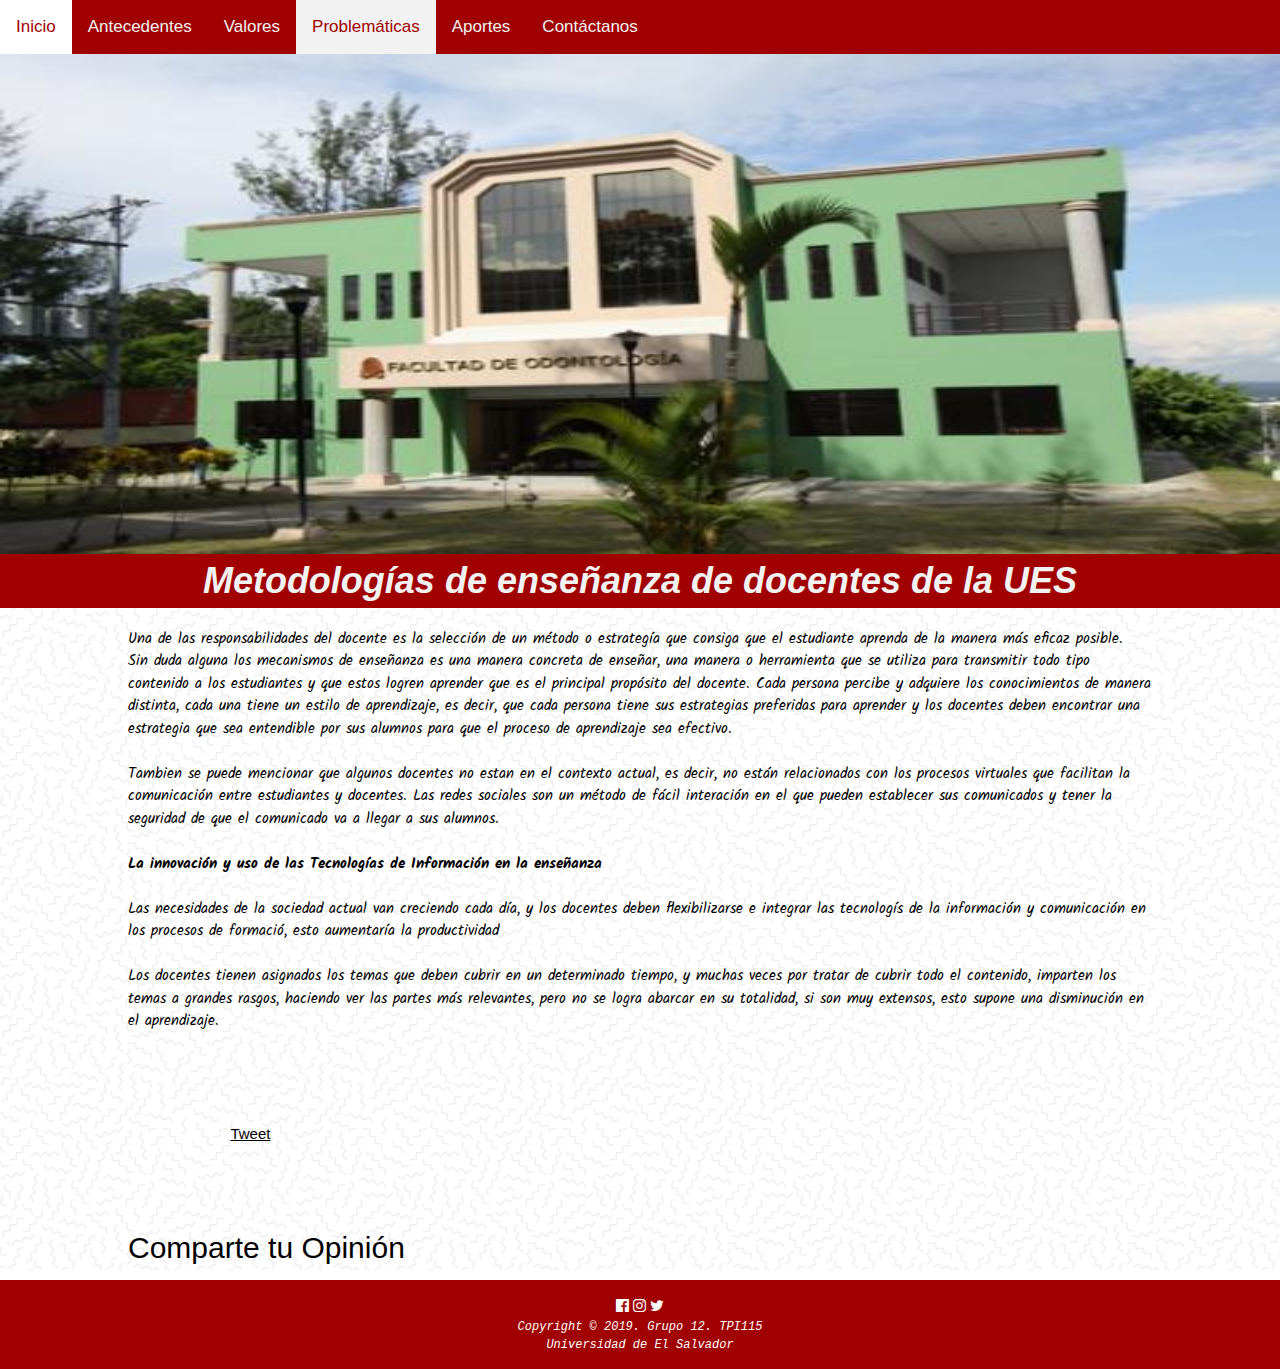
<file: problematicas/metodologia-de-enseñanza.html>
<!DOCTYPE html>
<html lang="en">

<head>
    <meta charset="UTF-8">
    <meta name="viewport" content="width=device-width, initial-scale=1.0">
    <meta name="description"
        content="Los docentes de la UES deben adoptar mecanismos de ense&ntilde;anza que sean efectivos para el buen aprendizaje ">
    <meta name="author" content="Grupo12 TPI115">
    <meta name="keywords"
        content="UES, Problemas, Metodolog&iacute;a, aprendizaje, estudiantes, docentes, comunicaci&oacute;n, Opinion, TuForo-UES">
    <meta http-equiv="X-UA-Compatible" content="ie=edge">
    <meta name="robots" content="nofollow">
    <meta name="robots" content="index">
    <meta name="googlebot" content="index">
    <meta name="google-site-verification" content="ZhnGANpVN1--eBXiXa_0W4_q1pk-_HmJtN5VnrqYaW4" />
    <meta property="og:url" content="http://tuforo-ues.com/problematicas/metodologia-de-ense%C3%B1anza.html" />
    <meta property="og:type" content="article" />
    <meta property="og:title" content="Enseñanza a la antigua" />
    <meta property="og:description"
        content="Los docentes deben actualizar sus metodos de enseñar pero tambien actualizar sus propios conocimentos" />
    <meta property="og:image" content="http://tuforo-ues.com/img/Facultad%20de%20Medicina.jpg" />
    <link rel="stylesheet" title="Original" href="../css/style.css">
    <link rel="alternate stylesheet" title="DarkMode" href="../css/darkstyle.css">
    <link rel="icon" href="../img/favicon.ico" type="image/ico">
    <link rel="stylesheet" href="https://www.w3schools.com/w3css/4/w3.css">
    <link rel="stylesheet" href="https://cdnjs.cloudflare.com/ajax/libs/font-awesome/4.7.0/css/font-awesome.min.css">
    <style>
        @import url('https://fonts.googleapis.com/css?family=Kalam&display=swap');
    </style>
    <script type="text/javascript" src="../js/functions.js"></script>
    <script async defer crossorigin="anonymous" src="https://connect.facebook.net/en_US/sdk.js#xfbml=1&version=v3.0">
    </script>
    <title>M&eacute;todos de enseñanza | Problemas</title>
</head>

<body>
    <script src="../removeBanner.js"></script>
    <header>
        <div class="topnav" id="myTop">
            <a class="elemento-navi" href="../index.html">
                Inicio
            </a>
            <a class="elemento-navi" href="../antecedentes.html">
                Antecedentes
            </a>
            <a class="elemento-navi" href="../valores.html">
                Valores
            </a>
            <a class="elemento-navi active" href="../listaProblemas.html">
                Problem&aacute;ticas
            </a>
            <a class="elemento-navi" href="../aportes.html">
                Aportes
            </a>
            <a class="elemento-navi" href="../contactanos.html">
                Cont&aacute;ctanos
            </a>
            <a class="icon" href="javascript:void(0);" onclick="myFunction()">&#9776</a>
        </div>
    </header>
    <div class="problematica-cuerpo fondo">
        <div class="banner-problema">
            <img class="imagen-problema responsive" src="../img/Facultad de Odontología.jpg"
                alt="Instrumentos de Quimica">
            <h1 class="titulo-problema titulo-seccion">Metodolog&iacute;as de enseñanza de docentes de la UES</h1>
        </div>
        <div class="contenido-problema">
            <p class="p-problema">
                Una de las responsabilidades del docente es la selecci&oacute;n de un m&eacute;todo o estrateg&iacute;a
                que
                consiga que el estudiante aprenda de la manera m&aacute;s eficaz posible. <br>
                Sin duda alguna los mecanismos de ense&ntilde;anza es una manera concreta de ense&ntilde;ar, una manera
                o herramienta que se utiliza para transmitir todo tipo contenido a los estudiantes y que estos logren
                aprender
                que es el principal prop&oacute;sito del docente. Cada persona percibe y adquiere los conocimientos de
                manera
                distinta, cada una tiene un estilo de aprendizaje, es decir, que cada persona tiene sus estrategias
                preferidas para aprender
                y los docentes deben encontrar una estrategia que sea entendible por sus alumnos para que el
                proceso de aprendizaje
                sea efectivo.
            </p>
            <br>
            <p class="p-problema">
                Tambien se puede mencionar que algunos docentes no estan en el contexto actual, es decir, no
                est&aacute;n
                relacionados
                con los procesos virtuales que facilitan la comunicaci&oacute;n entre estudiantes y docentes. Las redes
                sociales
                son un m&eacute;todo de f&aacute;cil interaci&oacute;n en el que pueden establecer sus comunicados y
                tener la
                seguridad
                de que el comunicado va a llegar a sus alumnos. <br><br>
                <strong>La innovaci&oacute;n y uso de las Tecnolog&iacute;as de Informaci&oacute;n en la
                    ense&ntilde;anza</strong> <br><br>
                Las necesidades de la sociedad actual van creciendo cada d&iacute;a, y los docentes deben flexibilizarse
                e integrar
                las tecnolog&iacute;s de la informaci&oacute;n y comunicaci&oacute;n en los procesos de formaci&oacute;,
                esto aumentar&iacute;a
                la productividad
            </p>
            <br>
            <p class="p-problema">
                Los docentes tienen asignados los temas que deben cubrir en un determinado tiempo, y muchas veces por
                tratar de cubrir
                todo el contenido, imparten los temas a grandes rasgos, haciendo ver las partes m&aacute;s relevantes,
                pero no se logra
                abarcar en su totalidad, si son muy extensos, esto supone una disminuci&oacute;n en el aprendizaje.
            </p>
            <br><br>
            <p class="p-problema">

            </p>
            <br><br>
            <div class="redes">
                <!--Seccion de botones de redes sociales-->
                <div class="botones-fb">
                    <div class="fb-share-button"
                        data-href="http://tuforo-ues.com/problematicas/metodologia-de-ense%C3%B1anza.html"
                        data-layout="button_count">
                    </div>
                    <div class="fb-like" data-href="https://www.facebook.com/TuForo-UES-109658617121516/" data-width=""
                        data-layout="standard" data-action="like" data-size="small" data-show-faces="true"
                        data-share="false"></div>
                </div>
                <div class="botones-twitter">
                    <a href="https://twitter.com/TuforoUes" class="twitter-follow-button" data-size="medium"
                        data-lang="es" data-show-count="false"></a>
                    <script async src="https://platform.twitter.com/widgets.js" charset="utf-8"></script>
                    <a href="https://twitter.com/share?ref_src=twsrc%5Etfw" class="twitter-share-button"
                        data-size="medium" data-hashtags="TuForo-UES" data-related="UESoficial,RogerArias_"
                        data-lang="es" data-show-count="false">Tweet</a>
                    <script async src="https://platform.twitter.com/widgets.js" charset="utf-8"></script>
                </div>
            </div><br>
            <!--fin div redes-->
            <div class="disqus">
                <h2>Comparte tu Opinión</h2>
                <div id="disqus_thread"></div>
                <!--Mensaje a mostrarse siempre y cuando  JavaScript este desactivado en tu navegador -->
                <noscript>Please enable JavaScript to view the <a href="https://disqus.com/?ref_noscript">comments
                        powered
                        by Disqus.</a></noscript>
            </div>
        </div>
    </div>

    <footer>
        <i class="fa fa-facebook-official w3-hover-opacity"></i>
        <i class="fa fa-instagram w3-hover-opacity"></i>
        <i class="fa fa-twitter w3-hover-opacity"></i><br>
        <i class="cpy">Copyright &copy; 2019. Grupo 12. TPI115</i>
        <i class="cpy">Universidad de El Salvador</i>
    </footer>
    <script>
        /*APRENDA POR QUE ES IMPORTANTE DEFINIR ESTAS VARIABLES: https://disqus.com/admin/universalcode/#configuration-variables*/
        var disqus_config = function () {
            this.page.url = window.location.href;
            this.page.identifier = window.location.href;
        };

        (function () { // TENGA CUIDADO AL REALIZAR SUS CAMBIOS
            var $d = document,
                $s = $d.createElement('script'),
                $shortName = 'tuforo-ues';
            $s.src = '//' + $shortName + '.disqus.com/embed.js';
            $s.setAttribute('data-timestamp', +new Date());
            ($d.head || $d.body).appendChild($s);
        })();
    </script>
    <script id="dsq-count-scr" src="//tuforo-ues.disqus.com/count.js" async></script>
</body>

</html>
</file>
<file: css/style.css>
.fondo {
    background-image: url("../img/herringbone.png");
    background-repeat: repeat-x repeat-y;
}

* {
    margin: 0;
    padding: 0;
}

.margen {
    width: 600px;
    margin: auto;
}

@media (max-whidth:680px) {
    .margen {
        width: 100%;
    }
}


.centrado {
    width: 80%;
    max-width: 1000px;
    margin: auto;
}

.topnav {
    list-style: none;
    background-color: #a00000;
    color: #fff;
    position: static;
    box-shadow: 0 2px 4px 0 rgba(0, 0, 0, 0.16), 0 2px 10px 0 rgba(0, 0, 0, 0.12) !important;
    overflow: hidden;
    width: 100%;
}

.topnav a {
    float: left;
    display: block;
    color: #f2f2f2;
    text-align: center;
    padding: 14px 16px;
    text-decoration: none;
    font-size: 17px;
    font-family: "Segoe UI", Arial, Helvetica, sans-serif;
    -webkit-transition: all 500ms ease;
    -o-transition: all 500ms ease;
    transition: all 500ms ease;
}

.topnav a.active {
    background-color: #f2f2f2;
    color: #a00000;
}

.topnav .icon {
    display: none;
}

.dropdown {
    float: left;
    display: none;
}

.elemento-navi:hover {
    color: #a00000 !important;
    background-color: #fff !important
}

@media screen and (max-width: 665px) {
    .topnav a:not(:first-child) {
        display: none;
    }

    .topnav a.icon {
        float: right;
        display: block;
    }
}

@media screen and (max-width:665px) {
    .topnav.responsive {
        position: relative;
    }

    .topnav.responsive a {
        float: none;
        display: block;
        text-align: left;
    }

    h1 {
        font-size: 20px;
    }

    .margen {
        width: 80%;
    }
}

.banner {
    background-color: #d9d9d9;
    height: 100%;
}

.logo-main {
    display: block;
    margin-left: auto;
    margin-right: auto;
    max-width: 50%;
    height: auto;
}

.logo {
    display: block;
    margin-left: auto;
    margin-right: auto;
    max-width: 50%;
    height: auto;
}

.tuforoues {
    margin: 0 0;
    font-family: "Segoe UI", Arial, Helvetica, sans-serif;
    text-align: center;
    font-style: italic;
    color: #f2f2f2;
    background-color: #252932;
    font-weight: bold;
}

.titulo-seccion {
    margin: 0 0;
    font-family: "Segoe UI", Arial, Helvetica, sans-serif;
    text-align: center;
    font-style: italic;
    color: #f2f2f2;
    background-color: #030f2c;
    font-weight: bold;
}

footer {
    background-color: #a00000;
    color: #fff;
    font-size: 15px !important;
    text-align: center;
    padding-top: 15px !important;
    padding-bottom: 15px !important;
}

.cpy {
    display: block;
    font-family: monospace;
    font-size: 12px;
}

* {
    box-sizing: border-box;
}


.contenedor {
    max-width: 100%;
    position: relative;
    margin: auto;
}


.slides {
    display: none;
}


.prev,
.next {
    cursor: pointer;
    position: absolute;
    top: 50%;
    width: auto;
    margin-top: -22px;
    padding: 16px;
    color: white;
    font-weight: bold;
    font-size: 18px;
    transition: 0.6s ease;
    border-radius: 0 3px 3px 0;
    user-select: none;
}


.next {
    right: 0;
    border-radius: 3px 0 0 3px;
}


.prev:hover,
.next:hover {
    background-color: rgba(0, 0, 0, 0.8);
}


.text-slide {
    color: #a00000;
    text-shadow: 1px 1px #f2f2f2;
    font-weight: bolder;
    font-size: 15px;
    padding: 8px 12px;
    position: absolute;
    bottom: 8px;
    width: 100%;
    text-align: center;
}


.numbertext {
    color: #f2f2f2;
    font-size: 12px;
    padding: 8px 12px;
    position: absolute;
    top: 0;
}

.dot {
    cursor: pointer;
    height: 15px;
    width: 15px;
    margin: 0 2px;
    background-color: #bbb;
    border-radius: 50%;
    display: inline-block;
    transition: background-color 0.6s ease;
}

.active,
.dot:hover {
    background-color: #717171;
}

.desvan {
    -webkit-animation-name: desvan;
    -webkit-animation-duration: 1.5s;
    animation-name: desvan;
    animation-duration: 1.5s;
}

.list {
    list-style-type: none;
}

@-webkit-keyframes desvan {
    from {
        opacity: .4
    }

    to {
        opacity: 1
    }
}

@keyframes desvan {
    from {
        opacity: .4
    }

    to {
        opacity: 1
    }
}

.contenido-problema {

    margin: auto;
    margin-top: 20px;
    margin-left: 10%;
    margin-right: 10%;
}

.p-problema {
    font-family: 'Kalam','cursive';
}

.p-opinion {
    font-family: Haettenschweiler, 'Arial Narrow Bold', sans-serif;
    font-size: 20px;
    font-style: italic;
    margin: auto;
    margin-left: 25%;
    margin-right: 25%;
}

.imagen-problema {
    margin: auto;
    height: 500px;
    width: 100%;
    max-width: 100%;
}

.titulo-problema {
    margin: auto;
    background-color: #a00000;
    padding-left: 5%;
    padding-right: 5%;
}

.discus {
    margin: auto;
    margin-left: 10%;
    margin-right: 10%;
}

.redes {
    margin: auto;
    padding-left: 10%;
    padding-right: 10%;
    height: 70px;
}

.botones-fb, .botones-twitter{
    display: inline;
}

.descripcion-articulo {
    font-family: 'Trebuchet MS', 'Lucida Sans Unicode', 'Lucida Grande', 'Lucida Sans', Arial, sans-serif;
    font-style: italic;
    color: #14022b;
    font-weight: bold;
}

.titulo-articulo {
    text-decoration: none;
    color: rgb(0, 81, 255);
}

.texto {
    font-family: 'Kalam', 'cursive';
    font-weight: bold;
}

.contenedor-fb {
    display: inline-flex;
    width: 33%;

}

.contenedor-twitter {
    display: inline-flex;
    width: 33%;
}

.contenedor-insta {
    display: inline-flex;
    width: 33%;
}

p {
    color: #000;
    font-family: 'Kalam', 'cursive'
}

li {
    font-style: italic;
    color: #000;
}
</file>
<file: css/darkstyle.css>
.fondo {
    background-image: url("../img/memphis-mini-dark.png");
    background-repeat: repeat-x repeat-y;
}

* {
    margin: 0;
    padding: 0;
}

.margen {
    width: 600px;
    margin: auto;
}

@media (max-whidth:680px) {
    .margen {
        width: 100%;
    }
}


.centrado {
    width: 80%;
    max-width: 1000px;
    margin: auto;
}

.topnav {
    list-style: none;
    background-color: #000;
    color: #a00000;
    position: static;
    box-shadow: 0 2px 4px 0 rgba(0, 0, 0, 0.16), 0 2px 10px 0 rgba(0, 0, 0, 0.12) !important;
    overflow: hidden;
    width: 100%;
}

.topnav a {
    float: left;
    display: block;
    color: #a00000;
    text-align: center;
    padding: 14px 16px;
    text-decoration: none;
    font-size: 17px;
    font-family: "Segoe UI", Arial, Helvetica, sans-serif;
    -webkit-transition: all 500ms ease;
    -o-transition: all 500ms ease;
    transition: all 500ms ease;
}

.topnav a.active {
    background-color: #a00000;
    color: #000;
}

.topnav .icon {
    display: none;
}

.dropdown {
    float: left;
    display: none;
}

.elemento-navi:hover {
    color: #a00000 !important;
    background-color: #fff !important
}

@media screen and (max-width: 665px) {
    .topnav a:not(:first-child) {
        display: none;
    }

    .topnav a.icon {
        float: right;
        display: block;
    }
}

@media screen and (max-width:665px) {
    .topnav.responsive {
        position: relative;
    }

    .topnav.responsive a {
        float: none;
        display: block;
        text-align: left;
    }

    h1 {
        font-size: 20px;
    }

    .margen {
        width: 80%;
    }
}

.banner {
    background-color: #000;
    height: 100%;
}

.logo-main {
    content: url("../img/TUFORO\ -\ UES\ Alterno.png");
    display: block;
    margin-left: auto;
    margin-right: auto;
    max-width: 50%;
    height: auto;
}

.logo {
    content: url("../img/TUFORO\ -\ UES\ Alterno3.png");
    display: block;
    margin-left: auto;
    margin-right: auto;
    max-width: 50%;
    height: auto;
}

.tuforoues {
    margin: 0 0;
    font-family: "Segoe UI", Arial, Helvetica, sans-serif;
    text-align: center;
    font-style: italic;
    color: #f2f2f2;
    background-color: #252932;
    font-weight: bold;
}

.titulo-seccion {
    margin: 0 0;
    font-family: "Segoe UI", Arial, Helvetica, sans-serif;
    text-align: center;
    font-style: italic;
    color: #f2f2f2;
    background-color: #030f2c;
    font-weight: bold;
}

footer {
    background-color: #000;
    color: #fff;
    font-size: 15px !important;
    text-align: center;
    padding-top: 20px !important;
    padding-bottom: 20px !important;
    float: inline-end;
}

.cpy {
    display: block;
    font-family: monospace;
    font-size: 12px;
}

* {
    box-sizing: border-box;
}


.contenedor {
    max-width: 100%;
    position: relative;
    margin: auto;
}


.slides {
    display: none;
    opacity: 0.9;
    background-color: black;
}


.prev,
.next {
    cursor: pointer;
    position: absolute;
    top: 50%;
    width: auto;
    margin-top: -22px;
    padding: 16px;
    color: white;
    font-weight: bold;
    font-size: 18px;
    transition: 0.6s ease;
    border-radius: 0 3px 3px 0;
    user-select: none;
}


.next {
    right: 0;
    border-radius: 3px 0 0 3px;
}


.prev:hover,
.next:hover {
    background-color: rgba(0, 0, 0, 0.8);
}


.text-slide {
    color: #a00000;
    text-shadow: 1px 1px #000;
    font-weight: bolder;
    font-size: 15px;
    padding: 8px 12px;
    position: absolute;
    bottom: 8px;
    width: 100%;
    text-align: center;
}


.numbertext {
    color: #f2f2f2;
    font-size: 12px;
    padding: 8px 12px;
    position: absolute;
    top: 0;
}

.dot {
    cursor: pointer;
    height: 15px;
    width: 15px;
    margin: 0 2px;
    background-color: #bbb;
    border-radius: 50%;
    display: inline-block;
    transition: background-color 0.6s ease;
}

.active,
.dot:hover {
    background-color: #030f2c;
}

.desvan {
    -webkit-animation-name: desvan;
    -webkit-animation-duration: 1.5s;
    animation-name: desvan;
    animation-duration: 1.5s;
}

.list {
    list-style-type: none;
}

@-webkit-keyframes desvan {
    from {
        opacity: .4
    }

    to {
        opacity: 1
    }
}

@keyframes desvan {
    from {
        opacity: .4
    }

    to {
        opacity: 1
    }
}

.contenido-problema {
    margin: auto;
    margin-top: 20px;
    margin-left: 10%;
    margin-right: 10%;
}

.p-problema {
    font-family: 'Kalam','cursive';
}

.p-opinion {
    font-family: Haettenschweiler, 'Arial Narrow Bold', sans-serif;
    font-size: 20px;
    font-style: italic;
    margin: auto;
    margin-left: 20%;
    margin-right: 20%;
}

.imagen-problema {
    margin: auto;
    height: 500px;
    width: 100%;
    max-width: 100%;
}

.titulo-problema {
    margin: auto;
    background-color: #a00000;

}

.discus {
    margin: auto;
    margin-left: 10%;
    margin-right: 10%;
}

.redes {
    margin: auto;
    padding-left: 10%;
    padding-right: 10%;
    height: 70px;
    color: #f2f2f2;
}

.botones-fb, .botones-twitter{
    display: inline;
}

.descripcion-articulo {
    font-family: sans-serif;
    font-style: italic;
    color: #f2f2f2;
    font-weight: bold;
}

.titulo-articulo {
    font-family: 'Kalam';
    text-decoration: none;
    color: #a00000
}

.texto {
    color: #f2f2f2;
    font-family: sans-serif;
    font-weight: bold;
}

.contenedor-fb {
    display: inline-flex;
    width: 33%;

}

.contenedor-twitter {
    display: inline-flex;
    width: 33%;
}

.contenedor-insta {
    display: inline-flex;
    width: 33%;
}

p {
    color: #f2f2f2;
    font-family: 'Kalam', 'cursive'
}

li {
    font-style: italic;
    color: #f2f2f2;
}
</file>
